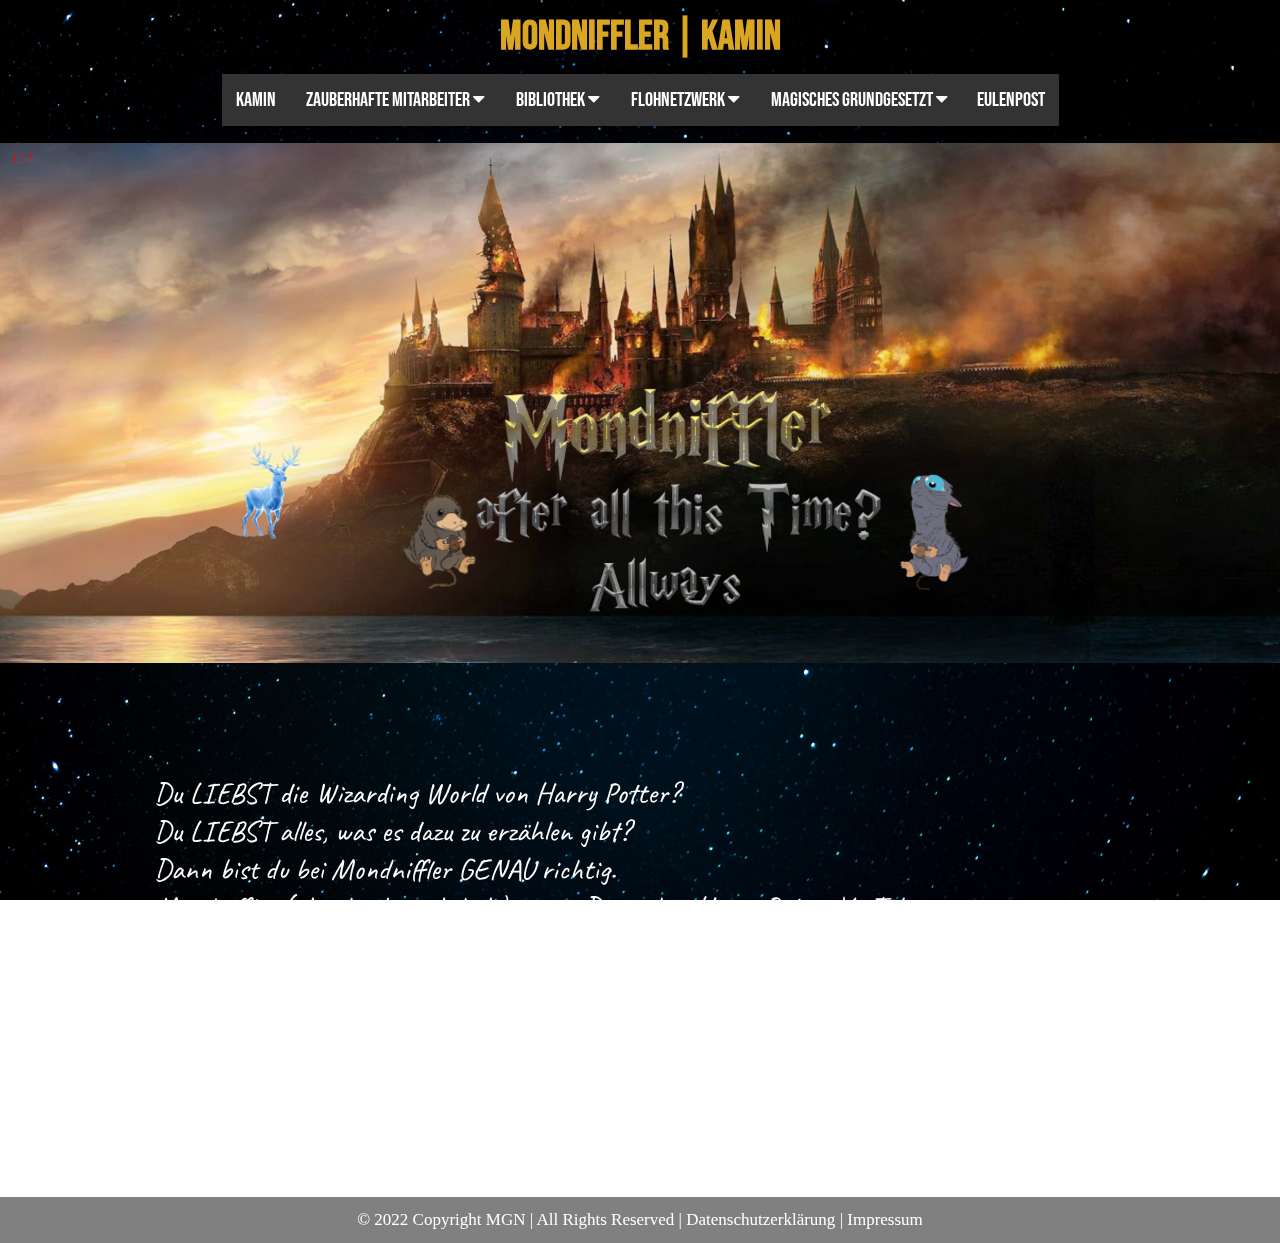
<file: index.html>
<!DOCTYPE html>
<html>

    <head>

        <!--WEBSITE UNDER CONSTRUCTION-->
        <meta http-equiv="Cache-Control" content="no-cache, no-store, must-revalidate">
        <meta http-equiv="Pragma" content="no-cache">
        <meta http-equiv="Expires" content="0">
        <!--WEBSITE UNDER CONSTRUCTION-->

        <!-- Start cookieyes banner -->
        <script id="cookieyes" type="text/javascript" src="https://cdn-cookieyes.com/client_data/61b240411c8bbe9595f2b700/script.js"></script>
        <!-- End cookieyes banner -->

        <title>Mondniffler | Kamin</title>
        <meta http-equiv="Content-Type" content="text/html;charset=UTF-8">
        <meta http-equiv="X-UA-Compatible" content="IE=edge, chrome=1">
        <meta name="viewport" content="width=device-width,initial-scale=1">
        <meta charset="UTF-8">

        <!--Metadata about this Website-->
        <meta name="description" content="Herzlich willkommen auf der Kanalwebsite von Mondniffler, ihr mögt die Wizarding World auch so sehr wie ich dann seit ihr hier genau richtig. Hier bekommt ihr täglich neue Videos zur WW"/>
        <meta name="keywords" content="Rausgehauen, Mondniffler, WBDA, WE BUILD DIAGON ALLEY, Harry Potter, Winkelgasse, Youtuber, Rausi, Luki, Lukas, Lukas Kutscher, SLytherin, Griffindor, Hufflepuff, Ravenclaw, Minecraft, Minecraftserver, Minecraftservernetzwerk, Harry Potter Community, HL, Hogwarts Legacy" />
        <meta name="author" content="Mike Mayer, Lukas Kutscher">
        <meta name="Fandom" content="Harry Potter">
        <meta name="Game" content="Minecraft, Hogwarts Legacy"> 
        <meta name="Language" content="German, Deutsch">
        <meta name="Region" content="Germany, Deutschland">
        <meta name="Creator" content="Mike Mayer">
        <!--Metadata about this Website-->

        <!--external data-->
        <link rel="stylesheet" href="./data/css/style.css">
        <link rel="stylesheet" href="./data/font/all-fonts.css">
        <link rel="stylesheet" type="text/css" href="./data/css/slideshow.css">
        <link rel="stylesheet" type="text/css" href="./data/css/nav.css">
        <!--external data-->

        <!-- Load font awesome icons -->
        <link rel="stylesheet" href="https://cdnjs.cloudflare.com/ajax/libs/font-awesome/4.7.0/css/font-awesome.min.css">

        <!--Site Icon-->
        <link rel="shortcut icon" href="./data/images/logo.png" type="image/x-icon">

    </head>

    <body>
        
        <video id="background-video" autoplay loop muted poster="./data/images/bg.jpg">

        </video>

        <div id="seite">
            <div id="inhalt">
                <header>

                    <div id="mn-headline-top">
                        <h1>Mondniffler | Kamin</h1>
                    </div>

                </header>

                <div id="navbar-pro">

                    <nav>

                        <!-- The navigation menu -->
                        <div class="navbar">
                            <a href="./index.html">Kamin</a>
                            <div class="subnav">
                                <button class="subnavbtn" onclick="location.href='./team'">Zauberhafte Mitarbeiter <i class="fa fa-caret-down"></i></button>
                                <div class="subnav-content">
                                    <a href="./team/index.html#Minister">Minister</a>
                                    <a href="./team/index.htmll#schullleite">Schullleiter</a>
                                    <a href="./team/index.html#ministeriumsangestellte">Ministeriumsangestellte</a>
                                    <a href="./team/index.html#lehrkräfte">Lehrkräfte</a>
                                    <a href="./team/index.html#quiditchkapitäne">Quiditchkapitäne</a>
                                    <a href="./team/index.html#inqisitonskommando">Inquisitionskommando</a>
                                </div>
                            </div>
                            <div class="subnav">
                                <button class="subnavbtn" onclick="location.href='./bibliothek'">Bibliothek <i class="fa fa-caret-down"></i></button>
                                <div class="subnav-content">
                                    <a href="#">Minecraft </i></a>
                                    <a href="#">Let's Plays </i></a>
                                    <a href="#">FanFiktions </i></a>
                                    <a href="#">Harry Potter Allgemein </i></a>
                                    <a href="#">Sonstiges </i></a>
                                </div>
                            </div>
                            <div class="subnav">
                                <button class="subnavbtn" onclick="location.href='./flohnetzwerk'">Flohnetzwerk <i class="fa fa-caret-down"></i></button>
                                <div class="subnav-content">    
                                    <a href="#">YouTube </a>
                                    <a href="#">Twitter </a>
                                    <a href="#">Instagramm </a>
                                    <a href="#">TeamSpeak </a>
                                    <a href="#">Discord </a>
                                    <a href="#">Tiktok </a>
                                </div>
                            </div>
                            <div class="subnav">
                                <button class="subnavbtn" onclick="location.href='./regeln'">Magisches Grundgesetzt <i class="fa fa-caret-down"></i></button>
                                <div class="subnav-content">
                                    <a href="#">DC Regeln</a>
                                    <a href="#">TS Regeln</a>
                                    <a href="#">MC Regeln</a>
                                    <a href="#">Livechat Regeln</a>
                                    <a href="#">Forum Regeln</a>
                                </div>
                            </div>
                            <a href="./eulenpost">Eulenpost</a>
                        </div>

                    </nav>

                </div>

                <div class="slider1">

                     <!-- Slideshow container -->
                    <div class="slideshow-container">

                        <div class="mySlides fade">
                            <div class="numbertext">1 / 7</div>
                            <img src="./data/images/slider1/slider2.png" style="width:100%">
                            <div class="text"></div>
                        </div>
                        <div class="mySlides fade">
                            <div class="numbertext">2 / 7</div>
                            <img src="./data/images/slider1/slider3.png" style="width:100%">
                            <div class="text"></div>
                        </div>
                        <div class="mySlides fade">
                            <div class="numbertext">3 / 7</div>
                            <img src="./data/images/slider1/slider1.png" style="width:100%">
                            <div class="text"></div>
                        </div>
                        <div class="mySlides fade">
                            <div class="numbertext">4 / 7</div>
                            <img src="./data/images/slider1/slider7.png" style="width:100%">
                            <div class="text"></div>
                        </div>
                        <div class="mySlides fade">
                            <div class="numbertext">5 / 7</div>
                            <img src="./data/images/slider1/slider4.png" style="width:100%">
                            <div class="text"></div>
                        </div>
                        <div class="mySlides fade">
                            <div class="numbertext">6 / 7</div>
                            <img src="./data/images/slider1/slider6.png" style="width:100%">
                            <div class="text"></div>
                        </div>
                    
                    </div>

                    <script>let slideIndex = 0;
                        showSlides();
                        
                        function showSlides() {
                          let i;
                          let slides = document.getElementsByClassName("mySlides");
                          for (i = 0; i < slides.length; i++) {
                            slides[i].style.display = "none";
                          }
                          slideIndex++;
                          if (slideIndex > slides.length) {slideIndex = 1}
                          slides[slideIndex-1].style.display = "block";
                          setTimeout(showSlides, 5000); // Change image every 2 seconds
                        } 
                    </script>

                </div>

                <main>
                    <div class="main-text-sample-rule">
                        <div class="main-text" style="text-align: center; ">

                            <p style="text-align: left;">
                                Du LIEBST die Wizarding World von Harry Potter?<br>
                                Du LIEBST alles, was es dazu zu erzählen gibt?<br>
                                Dann bist du bei Mondniffler GENAU richtig.<br> 
                                Mondniffler (also das bin ich halt) ist ein Deutscher Harry Potter YouTuber.<br>
                                Ich veröffentliche (fast) täglich Videos zu Harry und seiner wunderbaren magischen Welt.<br>
                                Von Kurzvideos (genannt „Shorts“), FanFiktions, Unterrichtsstunden bis hin zu Hogwarts Legacy.<br>
                                Alles Mögliche teile ich mit EUCH auf meinem YouTube Kanal!<br>
                                Falls du wissen möchtest, was ich genau für Videos mache, klicke auf die Bibliothek.<br>
                            </p>

    
                        </div>
                    </div>
                    

                </main>
            
                <div id="fussbereich">
                    <footer>© 2022 Copyright MGN | All Rights Reserved | <a href="https://privacy.mondniffler.de" target="_blank">Datenschutzerklärung</a> | <a href="https://impressum.mondniffler.de" target="_blank">Impressum</a></footer>
                </div>
            </div>
        </div>

    </body>

</html>
</file>
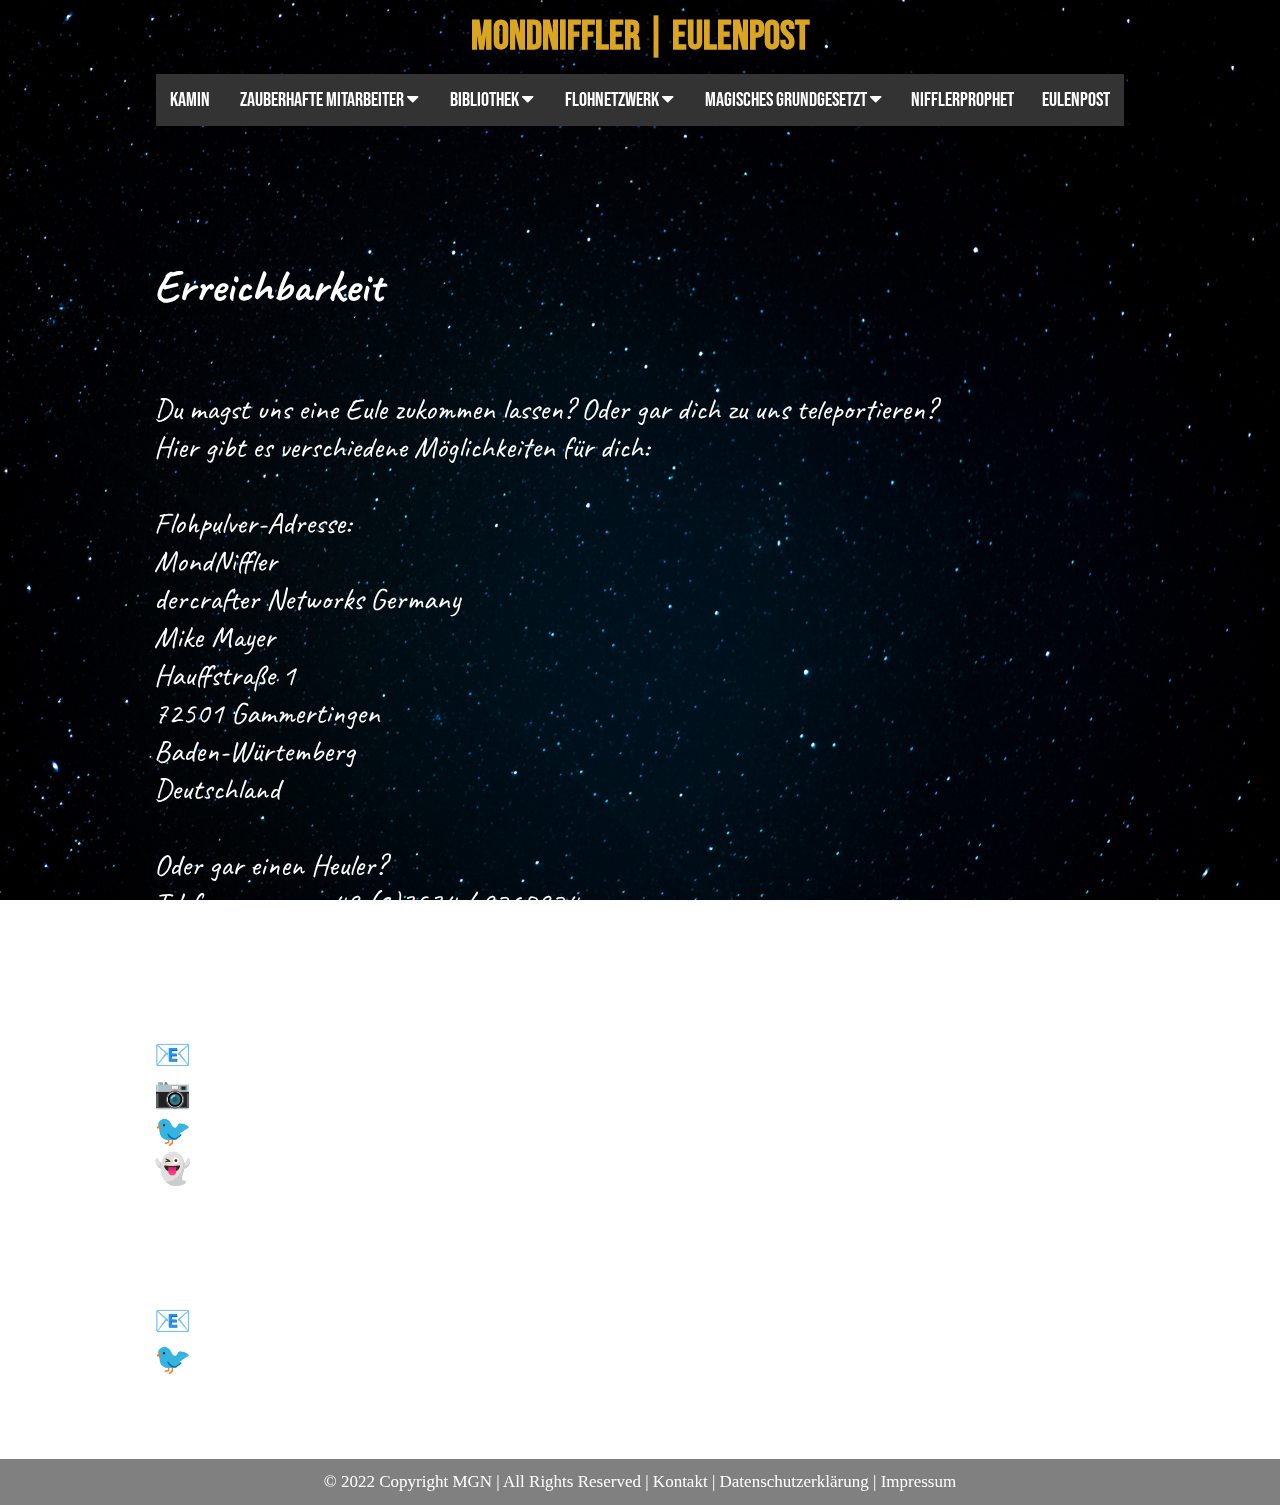
<file: eulenpost/index.html>
<!DOCTYPE html>
<html>

    <head>

        <!--WEBSITE UNDER CONSTRUCTION-->
        <meta http-equiv="Cache-Control" content="no-cache, no-store, must-revalidate">
        <meta http-equiv="Pragma" content="no-cache">
        <meta http-equiv="Expires" content="0">
        <!--WEBSITE UNDER CONSTRUCTION-->

        <!-- Start cookieyes banner -->
        <script id="cookieyes" type="text/javascript" src="https://cdn-cookieyes.com/client_data/61b240411c8bbe9595f2b700/script.js"></script>
        <!-- End cookieyes banner -->

        <title>Mondniffler | Eulenpost</title>
        <meta http-equiv="Content-Type" content="text/html;charset=UTF-8">
        <meta http-equiv="X-UA-Compatible" content="IE=edge, chrome=1">
        <meta name="viewport" content="width=device-width,initial-scale=1">
        <meta charset="UTF-8">

        <!--Metadata about this Website-->
        <meta name="description" content="Herzlich willkommen auf der Kanalwebsite von Mondniffler, ihr mögt die Wizarding World auch so sehr wie ich dann seit ihr hier genau richtig. Hier bekommt ihr täglich neue Videos zur WW"/>
        <meta name="keywords" content="Rausgehauen, Mondniffler, WBDA, WE BUILD DIAGON ALLEY, Harry Potter, Winkelgasse, Youtuber, Rausi, Luki, Lukas, Lukas Kutscher, SLytherin, Griffindor, Hufflepuff, Ravenclaw, Minecraft, Minecraftserver, Minecraftservernetzwerk, Harry Potter Community, HL, Hogwarts Legacy" />
        <meta name="author" content="Mike Mayer, Lukas Kutscher">
        <meta name="Fandom" content="Harry Potter">
        <meta name="Game" content="Minecraft, Hogwarts Legacy"> 
        <meta name="Language" content="German, Deutsch">
        <meta name="Region" content="Germany, Deutschland">
        <meta name="Creator" content="Mike Mayer">
        <!--Metadata about this Website-->

        <!--external data-->
        <link rel="stylesheet" href="../data/css/style.css">
        <link rel="stylesheet" href="../data/font/all-fonts.css">
        <link rel="stylesheet" type="text/css" href="../data/css/slideshow.css">
        <link rel="stylesheet" type="text/css" href="../data/css/nav.css">
        <!--external data-->

        <!--Site Icon-->
        <link rel="shortcut icon" href="../data/images/logo.png" type="image/x-icon">
		<!--<link rel="shortcut icon" href="./imgages/logo.png" type="image/x-icon">
        <link rel="icon" href="./imgages/icon.ico" />
        <link rel="mask-icon" href="./imgages/icon.svg" />
        <link rel="icon" sizes="16x16" href="./imgages/icon-16x16.png" />
        <link rel="icon" sizes="32x32" href="./imgages/icon-32x32.png" />
        <link rel="icon" sizes="192x192" href="./imgages/icon-192x192.png" />
        <link rel="apple-touch-icon" sizes="72x72" href="./imgages/icon-70x70.png" />
        <link rel="apple-touch-icon" sizes="144x144" href="./imgages/icon-144x144.png" />
        <link rel="apple-touch-icon" sizes="152x152" href="./imgages/icon-150x150.png" />
        <link rel="apple-touch-icon-precomposed" sizes="72x72" href="./imgages/icon-70x70.png" />
        <link rel="apple-touch-icon-precomposed" sizes="144x144" href="./imgages/icon-144x144.png" />
        <link rel="apple-touch-icon-precomposed" sizes="152x152" href="./imgages/icon-150x150.png" />-->

    </head>

    <body>
        
        <video id="background-video" autoplay loop muted poster="../data/images/bg.jpg"> <!--Background VIdeo-->

            <!--
            <source src="./data/video/galaxy/bg.mp4" type="video/mp4">
            <source src="./data/video/galaxy/bg.3gp" type="video/3gp">
            <source src="./data/video/galaxy/bg.avi" type="video/avi">
            <source src="./data/video/galaxy/bg.flv" type="video/flv">
            <source src="./data/video/galaxy/bg.mkv" type="video/mkv">
            <source src="./data/video/galaxy/bg.mov" type="video/mov">
            <source src="./data/video/galaxy/bg.mpg" type="video/mpg">
            <source src="./data/video/galaxy/bg.webm" type="video/webm">
            <source src="./data/video/galaxy/bg.wmv" type="video/wmv">
            <source src="./data/video/galaxy/bg.3g2" type="video/3g2">
            <source src="./data/video/galaxy/bg.asf" type="video/asf">
            <source src="./data/video/galaxy/bg.f4v" type="video/f4v">
            <source src="./data/video/galaxy/bg.m2ts" type="video/m2ts">
            <source src="./data/video/galaxy/bg.m2v" type="video/m2v">
            <source src="./data/video/galaxy/bg.mts" type="video/mts">
            <source src="./data/video/galaxy/bg.mxf" type="video/mxf">
            <source src="./data/video/galaxy/bg.rm" type="video/rm">
            <source src="./data/video/galaxy/bg.rmvb" type="video/rmvb">
            <source src="./data/video/galaxy/bg.wtv" type="video/wtv">
            Background VIdeo - src-->

        </video>

        <div id="seite">
            <div id="inhalt">
                <header>

                    <div id="mn-headline-top">
                        <h1>Mondniffler | Eulenpost</h1>
                    </div>

                </header>

                <div id="navbar-pro">
                    <nav>
                        <!-- Load font awesome icons -->
                        <link rel="stylesheet" href="https://cdnjs.cloudflare.com/ajax/libs/font-awesome/4.7.0/css/font-awesome.min.css">

                        <!-- The navigation menu -->
                        <div class="navbar">
                            <a href="./index.html">Kamin</a>
                            <div class="subnav">
                                <button class="subnavbtn" onclick="location.href='team.html'">Zauberhafte Mitarbeiter <i class="fa fa-caret-down"></i></button>
                                <div class="subnav-content">
                                    <a href="team.html#Minister">Minister</a>
                                    <a href="team.html#schullleite">Schullleiter</a>
                                    <a href="team.html#ministeriumsangestellte">Ministeriumsangestellte</a>
                                    <a href="team.html#lehrkräfte">Lehrkräfte</a>
                                    <a href="team.html#quiditchkapitäne">Quiditchkapitäne</a>
                                    <a href="team.html#inqisitonskommando">Inquisitionskommando</a>
                                </div>
                            </div>
                            <div class="subnav">
                                <button class="subnavbtn" onclick="location.href='<!--SAMPLE-URL-->'">Bibliothek <i class="fa fa-caret-down"></i></button>
                                <div class="subnav-content">
                                    <a href="#">Minecraft <i class="fa fa-caret-down"></i></a>
                                    <a href="#">Let's Plays <i class="fa fa-caret-down"></i></a>
                                    <a href="#">FanFiktions <i class="fa fa-caret-down"></i></a>
                                    <a href="#">Harry Potter Allgemein <i class="fa fa-caret-down"></i></a>
                                    <a href="#">Sonstiges <i class="fa fa-caret-down"></i></a>
                                </div>
                            </div>
                            <div class="subnav">
                                <button class="subnavbtn" onclick="location.href='<!--SAMPLE-URL-->'">Flohnetzwerk <i class="fa fa-caret-down"></i></button>
                                <div class="subnav-content">
                                    <a href="#">YouTube <i class="fa fa-caret-down"></i></a>
                                    <a href="#">Twitter <i class="fa fa-caret-down"></i></a>
                                    <a href="#">Instagramm <i class="fa fa-caret-down"></i></a>
                                    <a href="#">TeamSpeak <i class="fa fa-caret-down"></i></a>
                                    <a href="#">Discord <i class="fa fa-caret-down"></i></a>
                                    <a href="#">Tiktok <i class="fa fa-caret-down"></i></a>
                                </div>
                            </div>
                            <div class="subnav">
                                <button class="subnavbtn" onclick="location.href='<!--SAMPLE-URL-->'">Magisches Grundgesetzt <i class="fa fa-caret-down"></i></button>
                                <div class="subnav-content">
                                    <a href="#">DC Regeln</a>
                                    <a href="#">TS Regeln</a>
                                    <a href="#">MC Regeln</a>
                                    <a href="#">Livechat Regeln</a>
                                    <a href="#">Forum Regeln</a>
                                </div>
                            </div>
                            <a href="./nifflerprophet.html">Nifflerprophet</a>
                            <a href="./eulenpost.html">Eulenpost</a>
                        </div> 
                    </nav>
                </div>

                <!--<script>// When the user scrolls the page, execute myFunction
                    window.onscroll = function() {myFunction()};
                    
                    // Get the navbar
                    var navbar = document.getElementById("navbar-pro");
                    
                    // Get the offset position of the navbar
                    var sticky = navbar.offsetTop;
                    
                    // Add the sticky class to the navbar when you reach its scroll position. Remove "sticky" when you leave the scroll position
                    function myFunction() {
                    if (window.pageYOffset >= sticky) {
                        navbar.classList.add("sticky")
                    } else {
                        navbar.classList.remove("sticky");
                    }
                    } 
                </script>-->

                <main>

                    <div class="main-text" style="text-align: left;">

                        <p style="text-align: left; float: left;">
                            <h2>Erreichbarkeit</h2>
                            <p style="text-align: left;">
                                <br>
                                Du magst uns eine Eule zukommen lassen? Oder gar dich zu uns teleportieren?
                                <br>
                                Hier gibt es verschiedene Möglichkeiten für dich:
                                <br>
                                <br>
                                Flohpulver-Adresse:
                                <br>
                                MondNiffler
                                <br>
                                dercrafter Networks Germany
                                <br>
                                Mike Mayer
                                <br>
                                Hauffstraße 1
                                <br>
                                72501 Gammertingen
                                <br>
                                Baden-Würtemberg
                                <br>
                                Deutschland
                                <br>
                                <br>
                                Oder gar einen Heuler?
                                <br>
                                Telefonnummer: +49 (0)7574 / 9368934
                                <br>
                                <br>
                                <br>
                                Strom und Internet gibts nicht in der Magischen Welt? Tja bei uns schon :)
                                <br>
                                📧E-Mail:: support@mail.mondniffler.de
                                <br>
                                📷Instagram: @MondNiffler
                                <br>
                                🐦Twitter: @MondNiffler_YT
                                <br>
                                👻Snapechat: @lukaskbm
                                <br>
                                <br>
                                Bei Fragen rund um die Website (Bugs, Verbesserungsvorschläge,...) melde dich bitte bei Mike, welcher diese Website gezaubert hat.
                                <br>
                                📧E-Mail: mike@der-crafter.de
                                <br>
                                🐦Twitter: @dercrafter168
                                <br>
                            </p>
                            
                        </p>
                        

                    </div>
                    <br>

                </main>
            
                <div id="fussbereich">
                    <footer>© 2022 Copyright MGN | All Rights Reserved | <a href="https://contact.mgn.partner.dercrafter.de" target="_blank">Kontakt</a> | <a href="https://privacy.mondniffler.de" target="_blank">Datenschutzerklärung</a> | <a href="https://impressum.mondniffler.de" target="_blank">Impressum</a></footer>
                </div>
            </div>
        </div>

    </body>

</html>
</file>
<file: data/css/style.css>
body {
    margin: 0px;
    padding: 0px;
    border: 0px;
    overflow-x: hidden;
}
#mn-headline-top{
    display: block;
    text-align: center;
    margin-top: 1%;
    margin-bottom: 1%;
    font-size: 20px;
    font-family: Bebas Neue;
}
.seit {
    margin: 0px;
    padding: 0px;
    border: 0px;
}
.inhalt {
    margin: 0px;
    padding: 0px;
    border: 0px;
}
#mn-headline-top h1{
    display: inline-block;
    margin: 0px;
    color: goldenrod;
    font-size: 40px;
}
#mn-headline-top h1:hover{
    text-align: center;
    color: red;
    margin: 0px;
}
#background-video {
    margin: 0px;
    padding: 0px;
    border: 0px;
    /*width: 100vw;
    height: 100vh;*/
    width: 100%;
    height: 100%;
    object-fit: cover;
    position: fixed;
    overflow: hidden;
    left: 0;
    right: 0;
    top: 0;
    bottom: 0;
    z-index: -1;
}
#fussbereich {
    position: absolute;
    color: white;
    bottom: 0;
    display: block;
    width: 100%;
    height: 2em;
    margin: 0px;
}
footer {
    /*position:absolute;*/
    text-align: center;
    font-size: 17px;
    padding-top: 1%;
    padding-bottom: 1%;
    overflow: hidden;
    color: white;
    /*bottom: 0;*/
    display: block;
    width: 100%;
    background-color: gray;
    text-decoration: none;
    margin: 0px;
}
footer a {
    text-decoration: none;
    color: white;
}
#fussbereich {
    text-decoration: none;
    color: white;
}
a,
a:hover,
a:focus {
    /*text-decoration: none;*/
    color: white;
}
img,
img:hover,
img:focus {
    text-decoration: none;
    color: black;
    border: 10px;
    border-color: #000
}
:hover,
:focus {
    /*text-decoration: none;*/
    border: 10px;
    border-color: #000
}
:hover img,
:focus img{
    text-decoration: none;
    color: black;
    border: 10px;
    border-color: #000
}
#seite {
    position: relative;
    min-height: 99%;
    width: 100%;
}

#inhalt {
    padding-bottom: 2em;
}
.main-text {
    text-align: center;
    margin-left: 10%;
    margin-right: 10%;
    margin-top: 4%;
    margin-bottom: 2%;
    padding: 2%;
    color: rgb(255, 255, 255);
    display: inline-block;
    background-color: rgba(255, 255, 255, 0);
    text-decoration: none;
    font-family: 'Caveat', cursive;
    font-size: 30px;
    /*margin: 4%;*/
    border-color: white;
}
.main-text-sample-rule {
    text-align: center;
    display: block;
}
.main-text-2 {
    text-align: center;
    margin-left: 10%;
    margin-right: 10%;
    margin-top: 4%;
    margin-bottom: 2%;
    padding: 2%;
    color: white;
    background: linear-gradient(to right, #000000, #000000 ) no-repeat;
    text-decoration: none;
    font-family: 'Patrick Hand', cursive;
    /*margin: 4%;*/
    border-radius: 15px;
}
</file>
<file: data/font/all-fonts.css>
/* bebas-neue-regular - latin-ext_latin */
@font-face {
    font-display: swap; /* Check https://developer.mozilla.org/en-US/docs/Web/CSS/@font-face/font-display for other options. */
    font-family: 'Bebas Neue';
    font-style: normal;
    font-weight: 400;
    src: url('./bebas-neue-v9/bebas-neue-v9-latin-ext_latin-regular.eot'); /* IE9 Compat Modes */
    src: url('./bebas-neue-v9/bebas-neue-v9-latin-ext_latin-regular.eot?#iefix') format('embedded-opentype'), /* IE6-IE8 */
         url('./bebas-neue-v9/bebas-neue-v9-latin-ext_latin-regular.woff2') format('woff2'), /* Super Modern Browsers */
         url('./bebas-neue-v9/bebas-neue-v9-latin-ext_latin-regular.woff') format('woff'), /* Modern Browsers */
         url('./bebas-neue-v9/bebas-neue-v9-latin-ext_latin-regular.ttf') format('truetype'), /* Safari, Android, iOS */
         url('./bebas-neue-v9/bebas-neue-v9-latin-ext_latin-regular.svg#BebasNeue') format('svg'); /* Legacy iOS */
}
/* caveat-regular - cyrillic_cyrillic-ext_latin_latin-ext */
@font-face {
    font-display: swap; /* Check https://developer.mozilla.org/en-US/docs/Web/CSS/@font-face/font-display for other options. */
    font-family: 'Caveat';
    font-style: normal;
    font-weight: 400;
    src: url('./caveat/caveat-v17-cyrillic_cyrillic-ext_latin_latin-ext-regular.eot'); /* IE9 Compat Modes */
    src: url('./caveat/caveat-v17-cyrillic_cyrillic-ext_latin_latin-ext-regular.eot?#iefix') format('embedded-opentype'), /* IE6-IE8 */
         url('./caveat/caveat-v17-cyrillic_cyrillic-ext_latin_latin-ext-regular.woff2') format('woff2'), /* Super Modern Browsers */
         url('./caveat/caveat-v17-cyrillic_cyrillic-ext_latin_latin-ext-regular.woff') format('woff'), /* Modern Browsers */
         url('./caveat/caveat-v17-cyrillic_cyrillic-ext_latin_latin-ext-regular.ttf') format('truetype'), /* Safari, Android, iOS */
         url('./caveat/caveat-v17-cyrillic_cyrillic-ext_latin_latin-ext-regular.svg#Caveat') format('svg'); /* Legacy iOS */
  }
  
  /* caveat-500 - cyrillic_cyrillic-ext_latin_latin-ext */
  @font-face {
    font-display: swap; /* Check https://developer.mozilla.org/en-US/docs/Web/CSS/@font-face/font-display for other options. */
    font-family: 'Caveat';
    font-style: normal;
    font-weight: 500;
    src: url('./caveat/caveat-v17-cyrillic_cyrillic-ext_latin_latin-ext-500.eot'); /* IE9 Compat Modes */
    src: url('./caveat/caveat-v17-cyrillic_cyrillic-ext_latin_latin-ext-500.eot?#iefix') format('embedded-opentype'), /* IE6-IE8 */
         url('./caveat/caveat-v17-cyrillic_cyrillic-ext_latin_latin-ext-500.woff2') format('woff2'), /* Super Modern Browsers */
         url('./caveat/caveat-v17-cyrillic_cyrillic-ext_latin_latin-ext-500.woff') format('woff'), /* Modern Browsers */
         url('./caveat/caveat-v17-cyrillic_cyrillic-ext_latin_latin-ext-500.ttf') format('truetype'), /* Safari, Android, iOS */
         url('./caveat/caveat-v17-cyrillic_cyrillic-ext_latin_latin-ext-500.svg#Caveat') format('svg'); /* Legacy iOS */
  }
  
  /* caveat-600 - cyrillic_cyrillic-ext_latin_latin-ext */
  @font-face {
    font-display: swap; /* Check https://developer.mozilla.org/en-US/docs/Web/CSS/@font-face/font-display for other options. */
    font-family: 'Caveat';
    font-style: normal;
    font-weight: 600;
    src: url('./caveat/caveat-v17-cyrillic_cyrillic-ext_latin_latin-ext-600.eot'); /* IE9 Compat Modes */
    src: url('./caveat/caveat-v17-cyrillic_cyrillic-ext_latin_latin-ext-600.eot?#iefix') format('embedded-opentype'), /* IE6-IE8 */
         url('./caveat/caveat-v17-cyrillic_cyrillic-ext_latin_latin-ext-600.woff2') format('woff2'), /* Super Modern Browsers */
         url('./caveat/caveat-v17-cyrillic_cyrillic-ext_latin_latin-ext-600.woff') format('woff'), /* Modern Browsers */
         url('./caveat/caveat-v17-cyrillic_cyrillic-ext_latin_latin-ext-600.ttf') format('truetype'), /* Safari, Android, iOS */
         url('./caveat/caveat-v17-cyrillic_cyrillic-ext_latin_latin-ext-600.svg#Caveat') format('svg'); /* Legacy iOS */
  }
  
  /* caveat-700 - cyrillic_cyrillic-ext_latin_latin-ext */
  @font-face {
    font-display: swap; /* Check https://developer.mozilla.org/en-US/docs/Web/CSS/@font-face/font-display for other options. */
    font-family: 'Caveat';
    font-style: normal;
    font-weight: 700;
    src: url('./caveat/caveat-v17-cyrillic_cyrillic-ext_latin_latin-ext-700.eot'); /* IE9 Compat Modes */
    src: url('./caveat/caveat-v17-cyrillic_cyrillic-ext_latin_latin-ext-700.eot?#iefix') format('embedded-opentype'), /* IE6-IE8 */
         url('./caveat/caveat-v17-cyrillic_cyrillic-ext_latin_latin-ext-700.woff2') format('woff2'), /* Super Modern Browsers */
         url('./caveat/caveat-v17-cyrillic_cyrillic-ext_latin_latin-ext-700.woff') format('woff'), /* Modern Browsers */
         url('./caveat/caveat-v17-cyrillic_cyrillic-ext_latin_latin-ext-700.ttf') format('truetype'), /* Safari, Android, iOS */
         url('./caveat/caveat-v17-cyrillic_cyrillic-ext_latin_latin-ext-700.svg#Caveat') format('svg'); /* Legacy iOS */
  }
/* shantell-sans-300 - cyrillic_cyrillic-ext_latin_latin-ext_vietnamese */
@font-face {
     font-display: swap; /* Check https://developer.mozilla.org/en-US/docs/Web/CSS/@font-face/font-display for other options. */
     font-family: 'Shantell Sans';
     font-style: normal;
     font-weight: 300;
     src: url('./shantell-sans/shantell-sans-v4-cyrillic_cyrillic-ext_latin_latin-ext_vietnamese-300.eot'); /* IE9 Compat Modes */
     src: url('./shantell-sans/shantell-sans-v4-cyrillic_cyrillic-ext_latin_latin-ext_vietnamese-300.eot?#iefix') format('embedded-opentype'), /* IE6-IE8 */
          url('./shantell-sans/shantell-sans-v4-cyrillic_cyrillic-ext_latin_latin-ext_vietnamese-300.woff2') format('woff2'), /* Super Modern Browsers */
          url('./shantell-sans/shantell-sans-v4-cyrillic_cyrillic-ext_latin_latin-ext_vietnamese-300.woff') format('woff'), /* Modern Browsers */
          url('./shantell-sans/shantell-sans-v4-cyrillic_cyrillic-ext_latin_latin-ext_vietnamese-300.ttf') format('truetype'), /* Safari, Android, iOS */
          url('./shantell-sans/shantell-sans-v4-cyrillic_cyrillic-ext_latin_latin-ext_vietnamese-300.svg#ShantellSans') format('svg'); /* Legacy iOS */
   }
   
   /* shantell-sans-300italic - cyrillic_cyrillic-ext_latin_latin-ext_vietnamese */
   @font-face {
     font-display: swap; /* Check https://developer.mozilla.org/en-US/docs/Web/CSS/@font-face/font-display for other options. */
     font-family: 'Shantell Sans';
     font-style: italic;
     font-weight: 300;
     src: url('./shantell-sans/shantell-sans-v4-cyrillic_cyrillic-ext_latin_latin-ext_vietnamese-300italic.eot'); /* IE9 Compat Modes */
     src: url('./shantell-sans/shantell-sans-v4-cyrillic_cyrillic-ext_latin_latin-ext_vietnamese-300italic.eot?#iefix') format('embedded-opentype'), /* IE6-IE8 */
          url('./shantell-sans/shantell-sans-v4-cyrillic_cyrillic-ext_latin_latin-ext_vietnamese-300italic.woff2') format('woff2'), /* Super Modern Browsers */
          url('./shantell-sans/shantell-sans-v4-cyrillic_cyrillic-ext_latin_latin-ext_vietnamese-300italic.woff') format('woff'), /* Modern Browsers */
          url('./shantell-sans/shantell-sans-v4-cyrillic_cyrillic-ext_latin_latin-ext_vietnamese-300italic.ttf') format('truetype'), /* Safari, Android, iOS */
          url('./shantell-sans/shantell-sans-v4-cyrillic_cyrillic-ext_latin_latin-ext_vietnamese-300italic.svg#ShantellSans') format('svg'); /* Legacy iOS */
   }
   
   /* shantell-sans-regular - cyrillic_cyrillic-ext_latin_latin-ext_vietnamese */
   @font-face {
     font-display: swap; /* Check https://developer.mozilla.org/en-US/docs/Web/CSS/@font-face/font-display for other options. */
     font-family: 'Shantell Sans';
     font-style: normal;
     font-weight: 400;
     src: url('./shantell-sans/shantell-sans-v4-cyrillic_cyrillic-ext_latin_latin-ext_vietnamese-regular.eot'); /* IE9 Compat Modes */
     src: url('./shantell-sans/shantell-sans-v4-cyrillic_cyrillic-ext_latin_latin-ext_vietnamese-regular.eot?#iefix') format('embedded-opentype'), /* IE6-IE8 */
          url('./shantell-sans/shantell-sans-v4-cyrillic_cyrillic-ext_latin_latin-ext_vietnamese-regular.woff2') format('woff2'), /* Super Modern Browsers */
          url('./shantell-sans/shantell-sans-v4-cyrillic_cyrillic-ext_latin_latin-ext_vietnamese-regular.woff') format('woff'), /* Modern Browsers */
          url('./shantell-sans/shantell-sans-v4-cyrillic_cyrillic-ext_latin_latin-ext_vietnamese-regular.ttf') format('truetype'), /* Safari, Android, iOS */
          url('./shantell-sans/shantell-sans-v4-cyrillic_cyrillic-ext_latin_latin-ext_vietnamese-regular.svg#ShantellSans') format('svg'); /* Legacy iOS */
   }
   
   /* shantell-sans-italic - cyrillic_cyrillic-ext_latin_latin-ext_vietnamese */
   @font-face {
     font-display: swap; /* Check https://developer.mozilla.org/en-US/docs/Web/CSS/@font-face/font-display for other options. */
     font-family: 'Shantell Sans';
     font-style: italic;
     font-weight: 400;
     src: url('./shantell-sans/shantell-sans-v4-cyrillic_cyrillic-ext_latin_latin-ext_vietnamese-italic.eot'); /* IE9 Compat Modes */
     src: url('./shantell-sans/shantell-sans-v4-cyrillic_cyrillic-ext_latin_latin-ext_vietnamese-italic.eot?#iefix') format('embedded-opentype'), /* IE6-IE8 */
          url('./shantell-sans/shantell-sans-v4-cyrillic_cyrillic-ext_latin_latin-ext_vietnamese-italic.woff2') format('woff2'), /* Super Modern Browsers */
          url('./shantell-sans/shantell-sans-v4-cyrillic_cyrillic-ext_latin_latin-ext_vietnamese-italic.woff') format('woff'), /* Modern Browsers */
          url('./shantell-sans/shantell-sans-v4-cyrillic_cyrillic-ext_latin_latin-ext_vietnamese-italic.ttf') format('truetype'), /* Safari, Android, iOS */
          url('./shantell-sans/shantell-sans-v4-cyrillic_cyrillic-ext_latin_latin-ext_vietnamese-italic.svg#ShantellSans') format('svg'); /* Legacy iOS */
   }
   
   /* shantell-sans-500 - cyrillic_cyrillic-ext_latin_latin-ext_vietnamese */
   @font-face {
     font-display: swap; /* Check https://developer.mozilla.org/en-US/docs/Web/CSS/@font-face/font-display for other options. */
     font-family: 'Shantell Sans';
     font-style: normal;
     font-weight: 500;
     src: url('./shantell-sans/shantell-sans-v4-cyrillic_cyrillic-ext_latin_latin-ext_vietnamese-500.eot'); /* IE9 Compat Modes */
     src: url('./shantell-sans/shantell-sans-v4-cyrillic_cyrillic-ext_latin_latin-ext_vietnamese-500.eot?#iefix') format('embedded-opentype'), /* IE6-IE8 */
          url('./shantell-sans/shantell-sans-v4-cyrillic_cyrillic-ext_latin_latin-ext_vietnamese-500.woff2') format('woff2'), /* Super Modern Browsers */
          url('./shantell-sans/shantell-sans-v4-cyrillic_cyrillic-ext_latin_latin-ext_vietnamese-500.woff') format('woff'), /* Modern Browsers */
          url('./shantell-sans/shantell-sans-v4-cyrillic_cyrillic-ext_latin_latin-ext_vietnamese-500.ttf') format('truetype'), /* Safari, Android, iOS */
          url('./shantell-sans/shantell-sans-v4-cyrillic_cyrillic-ext_latin_latin-ext_vietnamese-500.svg#ShantellSans') format('svg'); /* Legacy iOS */
   }
   
   /* shantell-sans-500italic - cyrillic_cyrillic-ext_latin_latin-ext_vietnamese */
   @font-face {
     font-display: swap; /* Check https://developer.mozilla.org/en-US/docs/Web/CSS/@font-face/font-display for other options. */
     font-family: 'Shantell Sans';
     font-style: italic;
     font-weight: 500;
     src: url('./shantell-sans/shantell-sans-v4-cyrillic_cyrillic-ext_latin_latin-ext_vietnamese-500italic.eot'); /* IE9 Compat Modes */
     src: url('./shantell-sans/shantell-sans-v4-cyrillic_cyrillic-ext_latin_latin-ext_vietnamese-500italic.eot?#iefix') format('embedded-opentype'), /* IE6-IE8 */
          url('./shantell-sans/shantell-sans-v4-cyrillic_cyrillic-ext_latin_latin-ext_vietnamese-500italic.woff2') format('woff2'), /* Super Modern Browsers */
          url('./shantell-sans/shantell-sans-v4-cyrillic_cyrillic-ext_latin_latin-ext_vietnamese-500italic.woff') format('woff'), /* Modern Browsers */
          url('./shantell-sans/shantell-sans-v4-cyrillic_cyrillic-ext_latin_latin-ext_vietnamese-500italic.ttf') format('truetype'), /* Safari, Android, iOS */
          url('./shantell-sans/shantell-sans-v4-cyrillic_cyrillic-ext_latin_latin-ext_vietnamese-500italic.svg#ShantellSans') format('svg'); /* Legacy iOS */
   }
   
   /* shantell-sans-600 - cyrillic_cyrillic-ext_latin_latin-ext_vietnamese */
   @font-face {
     font-display: swap; /* Check https://developer.mozilla.org/en-US/docs/Web/CSS/@font-face/font-display for other options. */
     font-family: 'Shantell Sans';
     font-style: normal;
     font-weight: 600;
     src: url('./shantell-sans/shantell-sans-v4-cyrillic_cyrillic-ext_latin_latin-ext_vietnamese-600.eot'); /* IE9 Compat Modes */
     src: url('./shantell-sans/shantell-sans-v4-cyrillic_cyrillic-ext_latin_latin-ext_vietnamese-600.eot?#iefix') format('embedded-opentype'), /* IE6-IE8 */
          url('./shantell-sans/shantell-sans-v4-cyrillic_cyrillic-ext_latin_latin-ext_vietnamese-600.woff2') format('woff2'), /* Super Modern Browsers */
          url('./shantell-sans/shantell-sans-v4-cyrillic_cyrillic-ext_latin_latin-ext_vietnamese-600.woff') format('woff'), /* Modern Browsers */
          url('./shantell-sans/shantell-sans-v4-cyrillic_cyrillic-ext_latin_latin-ext_vietnamese-600.ttf') format('truetype'), /* Safari, Android, iOS */
          url('./shantell-sans/shantell-sans-v4-cyrillic_cyrillic-ext_latin_latin-ext_vietnamese-600.svg#ShantellSans') format('svg'); /* Legacy iOS */
   }
   
   /* shantell-sans-600italic - cyrillic_cyrillic-ext_latin_latin-ext_vietnamese */
   @font-face {
     font-display: swap; /* Check https://developer.mozilla.org/en-US/docs/Web/CSS/@font-face/font-display for other options. */
     font-family: 'Shantell Sans';
     font-style: italic;
     font-weight: 600;
     src: url('./shantell-sans/shantell-sans-v4-cyrillic_cyrillic-ext_latin_latin-ext_vietnamese-600italic.eot'); /* IE9 Compat Modes */
     src: url('./shantell-sans/shantell-sans-v4-cyrillic_cyrillic-ext_latin_latin-ext_vietnamese-600italic.eot?#iefix') format('embedded-opentype'), /* IE6-IE8 */
          url('./shantell-sans/shantell-sans-v4-cyrillic_cyrillic-ext_latin_latin-ext_vietnamese-600italic.woff2') format('woff2'), /* Super Modern Browsers */
          url('./shantell-sans/shantell-sans-v4-cyrillic_cyrillic-ext_latin_latin-ext_vietnamese-600italic.woff') format('woff'), /* Modern Browsers */
          url('./shantell-sans/shantell-sans-v4-cyrillic_cyrillic-ext_latin_latin-ext_vietnamese-600italic.ttf') format('truetype'), /* Safari, Android, iOS */
          url('./shantell-sans/shantell-sans-v4-cyrillic_cyrillic-ext_latin_latin-ext_vietnamese-600italic.svg#ShantellSans') format('svg'); /* Legacy iOS */
   }
   
   /* shantell-sans-700 - cyrillic_cyrillic-ext_latin_latin-ext_vietnamese */
   @font-face {
     font-display: swap; /* Check https://developer.mozilla.org/en-US/docs/Web/CSS/@font-face/font-display for other options. */
     font-family: 'Shantell Sans';
     font-style: normal;
     font-weight: 700;
     src: url('./shantell-sans/shantell-sans-v4-cyrillic_cyrillic-ext_latin_latin-ext_vietnamese-700.eot'); /* IE9 Compat Modes */
     src: url('./shantell-sans/shantell-sans-v4-cyrillic_cyrillic-ext_latin_latin-ext_vietnamese-700.eot?#iefix') format('embedded-opentype'), /* IE6-IE8 */
          url('./shantell-sans/shantell-sans-v4-cyrillic_cyrillic-ext_latin_latin-ext_vietnamese-700.woff2') format('woff2'), /* Super Modern Browsers */
          url('./shantell-sans/shantell-sans-v4-cyrillic_cyrillic-ext_latin_latin-ext_vietnamese-700.woff') format('woff'), /* Modern Browsers */
          url('./shantell-sans/shantell-sans-v4-cyrillic_cyrillic-ext_latin_latin-ext_vietnamese-700.ttf') format('truetype'), /* Safari, Android, iOS */
          url('./shantell-sans/shantell-sans-v4-cyrillic_cyrillic-ext_latin_latin-ext_vietnamese-700.svg#ShantellSans') format('svg'); /* Legacy iOS */
   }
   
   /* shantell-sans-700italic - cyrillic_cyrillic-ext_latin_latin-ext_vietnamese */
   @font-face {
     font-display: swap; /* Check https://developer.mozilla.org/en-US/docs/Web/CSS/@font-face/font-display for other options. */
     font-family: 'Shantell Sans';
     font-style: italic;
     font-weight: 700;
     src: url('./shantell-sans/shantell-sans-v4-cyrillic_cyrillic-ext_latin_latin-ext_vietnamese-700italic.eot'); /* IE9 Compat Modes */
     src: url('./shantell-sans/shantell-sans-v4-cyrillic_cyrillic-ext_latin_latin-ext_vietnamese-700italic.eot?#iefix') format('embedded-opentype'), /* IE6-IE8 */
          url('./shantell-sans/shantell-sans-v4-cyrillic_cyrillic-ext_latin_latin-ext_vietnamese-700italic.woff2') format('woff2'), /* Super Modern Browsers */
          url('./shantell-sans/shantell-sans-v4-cyrillic_cyrillic-ext_latin_latin-ext_vietnamese-700italic.woff') format('woff'), /* Modern Browsers */
          url('./shantell-sans/shantell-sans-v4-cyrillic_cyrillic-ext_latin_latin-ext_vietnamese-700italic.ttf') format('truetype'), /* Safari, Android, iOS */
          url('./shantell-sans/shantell-sans-v4-cyrillic_cyrillic-ext_latin_latin-ext_vietnamese-700italic.svg#ShantellSans') format('svg'); /* Legacy iOS */
   }
   
   /* shantell-sans-800 - cyrillic_cyrillic-ext_latin_latin-ext_vietnamese */
   @font-face {
     font-display: swap; /* Check https://developer.mozilla.org/en-US/docs/Web/CSS/@font-face/font-display for other options. */
     font-family: 'Shantell Sans';
     font-style: normal;
     font-weight: 800;
     src: url('./shantell-sans/shantell-sans-v4-cyrillic_cyrillic-ext_latin_latin-ext_vietnamese-800.eot'); /* IE9 Compat Modes */
     src: url('./shantell-sans/shantell-sans-v4-cyrillic_cyrillic-ext_latin_latin-ext_vietnamese-800.eot?#iefix') format('embedded-opentype'), /* IE6-IE8 */
          url('./shantell-sans/shantell-sans-v4-cyrillic_cyrillic-ext_latin_latin-ext_vietnamese-800.woff2') format('woff2'), /* Super Modern Browsers */
          url('./shantell-sans/shantell-sans-v4-cyrillic_cyrillic-ext_latin_latin-ext_vietnamese-800.woff') format('woff'), /* Modern Browsers */
          url('./shantell-sans/shantell-sans-v4-cyrillic_cyrillic-ext_latin_latin-ext_vietnamese-800.ttf') format('truetype'), /* Safari, Android, iOS */
          url('./shantell-sans/shantell-sans-v4-cyrillic_cyrillic-ext_latin_latin-ext_vietnamese-800.svg#ShantellSans') format('svg'); /* Legacy iOS */
   }
   
   /* shantell-sans-800italic - cyrillic_cyrillic-ext_latin_latin-ext_vietnamese */
   @font-face {
     font-display: swap; /* Check https://developer.mozilla.org/en-US/docs/Web/CSS/@font-face/font-display for other options. */
     font-family: 'Shantell Sans';
     font-style: italic;
     font-weight: 800;
     src: url('./shantell-sans/shantell-sans-v4-cyrillic_cyrillic-ext_latin_latin-ext_vietnamese-800italic.eot'); /* IE9 Compat Modes */
     src: url('./shantell-sans/shantell-sans-v4-cyrillic_cyrillic-ext_latin_latin-ext_vietnamese-800italic.eot?#iefix') format('embedded-opentype'), /* IE6-IE8 */
          url('./shantell-sans/shantell-sans-v4-cyrillic_cyrillic-ext_latin_latin-ext_vietnamese-800italic.woff2') format('woff2'), /* Super Modern Browsers */
          url('./shantell-sans/shantell-sans-v4-cyrillic_cyrillic-ext_latin_latin-ext_vietnamese-800italic.woff') format('woff'), /* Modern Browsers */
          url('./shantell-sans/shantell-sans-v4-cyrillic_cyrillic-ext_latin_latin-ext_vietnamese-800italic.ttf') format('truetype'), /* Safari, Android, iOS */
          url('./shantell-sans/shantell-sans-v4-cyrillic_cyrillic-ext_latin_latin-ext_vietnamese-800italic.svg#ShantellSans') format('svg'); /* Legacy iOS */
   }
/* bitter-100 - cyrillic_cyrillic-ext_latin_latin-ext_vietnamese */
@font-face {
     font-display: swap; /* Check https://developer.mozilla.org/en-US/docs/Web/CSS/@font-face/font-display for other options. */
     font-family: 'Bitter';
     font-style: normal;
     font-weight: 100;
     src: url('./bitter/bitter-v32-cyrillic_cyrillic-ext_latin_latin-ext_vietnamese-100.eot'); /* IE9 Compat Modes */
     src: url('./bitter/bitter-v32-cyrillic_cyrillic-ext_latin_latin-ext_vietnamese-100.eot?#iefix') format('embedded-opentype'), /* IE6-IE8 */
          url('./bitter/bitter-v32-cyrillic_cyrillic-ext_latin_latin-ext_vietnamese-100.woff2') format('woff2'), /* Super Modern Browsers */
          url('./bitter/bitter-v32-cyrillic_cyrillic-ext_latin_latin-ext_vietnamese-100.woff') format('woff'), /* Modern Browsers */
          url('./bitter/bitter-v32-cyrillic_cyrillic-ext_latin_latin-ext_vietnamese-100.ttf') format('truetype'), /* Safari, Android, iOS */
          url('./bitter/bitter-v32-cyrillic_cyrillic-ext_latin_latin-ext_vietnamese-100.svg#Bitter') format('svg'); /* Legacy iOS */
   }
   
   /* bitter-100italic - cyrillic_cyrillic-ext_latin_latin-ext_vietnamese */
   @font-face {
     font-display: swap; /* Check https://developer.mozilla.org/en-US/docs/Web/CSS/@font-face/font-display for other options. */
     font-family: 'Bitter';
     font-style: italic;
     font-weight: 100;
     src: url('./bitter/bitter-v32-cyrillic_cyrillic-ext_latin_latin-ext_vietnamese-100italic.eot'); /* IE9 Compat Modes */
     src: url('./bitter/bitter-v32-cyrillic_cyrillic-ext_latin_latin-ext_vietnamese-100italic.eot?#iefix') format('embedded-opentype'), /* IE6-IE8 */
          url('./bitter/bitter-v32-cyrillic_cyrillic-ext_latin_latin-ext_vietnamese-100italic.woff2') format('woff2'), /* Super Modern Browsers */
          url('./bitter/bitter-v32-cyrillic_cyrillic-ext_latin_latin-ext_vietnamese-100italic.woff') format('woff'), /* Modern Browsers */
          url('./bitter/bitter-v32-cyrillic_cyrillic-ext_latin_latin-ext_vietnamese-100italic.ttf') format('truetype'), /* Safari, Android, iOS */
          url('./bitter/bitter-v32-cyrillic_cyrillic-ext_latin_latin-ext_vietnamese-100italic.svg#Bitter') format('svg'); /* Legacy iOS */
   }
   
   /* bitter-200 - cyrillic_cyrillic-ext_latin_latin-ext_vietnamese */
   @font-face {
     font-display: swap; /* Check https://developer.mozilla.org/en-US/docs/Web/CSS/@font-face/font-display for other options. */
     font-family: 'Bitter';
     font-style: normal;
     font-weight: 200;
     src: url('./bitter/bitter-v32-cyrillic_cyrillic-ext_latin_latin-ext_vietnamese-200.eot'); /* IE9 Compat Modes */
     src: url('./bitter/bitter-v32-cyrillic_cyrillic-ext_latin_latin-ext_vietnamese-200.eot?#iefix') format('embedded-opentype'), /* IE6-IE8 */
          url('./bitter/bitter-v32-cyrillic_cyrillic-ext_latin_latin-ext_vietnamese-200.woff2') format('woff2'), /* Super Modern Browsers */
          url('./bitter/bitter-v32-cyrillic_cyrillic-ext_latin_latin-ext_vietnamese-200.woff') format('woff'), /* Modern Browsers */
          url('./bitter/bitter-v32-cyrillic_cyrillic-ext_latin_latin-ext_vietnamese-200.ttf') format('truetype'), /* Safari, Android, iOS */
          url('./bitter/bitter-v32-cyrillic_cyrillic-ext_latin_latin-ext_vietnamese-200.svg#Bitter') format('svg'); /* Legacy iOS */
   }
   
   /* bitter-200italic - cyrillic_cyrillic-ext_latin_latin-ext_vietnamese */
   @font-face {
     font-display: swap; /* Check https://developer.mozilla.org/en-US/docs/Web/CSS/@font-face/font-display for other options. */
     font-family: 'Bitter';
     font-style: italic;
     font-weight: 200;
     src: url('./bitter/bitter-v32-cyrillic_cyrillic-ext_latin_latin-ext_vietnamese-200italic.eot'); /* IE9 Compat Modes */
     src: url('./bitter/bitter-v32-cyrillic_cyrillic-ext_latin_latin-ext_vietnamese-200italic.eot?#iefix') format('embedded-opentype'), /* IE6-IE8 */
          url('./bitter/bitter-v32-cyrillic_cyrillic-ext_latin_latin-ext_vietnamese-200italic.woff2') format('woff2'), /* Super Modern Browsers */
          url('./bitter/bitter-v32-cyrillic_cyrillic-ext_latin_latin-ext_vietnamese-200italic.woff') format('woff'), /* Modern Browsers */
          url('./bitter/bitter-v32-cyrillic_cyrillic-ext_latin_latin-ext_vietnamese-200italic.ttf') format('truetype'), /* Safari, Android, iOS */
          url('./bitter/bitter-v32-cyrillic_cyrillic-ext_latin_latin-ext_vietnamese-200italic.svg#Bitter') format('svg'); /* Legacy iOS */
   }
   
   /* bitter-300 - cyrillic_cyrillic-ext_latin_latin-ext_vietnamese */
   @font-face {
     font-display: swap; /* Check https://developer.mozilla.org/en-US/docs/Web/CSS/@font-face/font-display for other options. */
     font-family: 'Bitter';
     font-style: normal;
     font-weight: 300;
     src: url('./bitter/bitter-v32-cyrillic_cyrillic-ext_latin_latin-ext_vietnamese-300.eot'); /* IE9 Compat Modes */
     src: url('./bitter/bitter-v32-cyrillic_cyrillic-ext_latin_latin-ext_vietnamese-300.eot?#iefix') format('embedded-opentype'), /* IE6-IE8 */
          url('./bitter/bitter-v32-cyrillic_cyrillic-ext_latin_latin-ext_vietnamese-300.woff2') format('woff2'), /* Super Modern Browsers */
          url('./bitter/bitter-v32-cyrillic_cyrillic-ext_latin_latin-ext_vietnamese-300.woff') format('woff'), /* Modern Browsers */
          url('./bitter/bitter-v32-cyrillic_cyrillic-ext_latin_latin-ext_vietnamese-300.ttf') format('truetype'), /* Safari, Android, iOS */
          url('./bitter/bitter-v32-cyrillic_cyrillic-ext_latin_latin-ext_vietnamese-300.svg#Bitter') format('svg'); /* Legacy iOS */
   }
   
   /* bitter-300italic - cyrillic_cyrillic-ext_latin_latin-ext_vietnamese */
   @font-face {
     font-display: swap; /* Check https://developer.mozilla.org/en-US/docs/Web/CSS/@font-face/font-display for other options. */
     font-family: 'Bitter';
     font-style: italic;
     font-weight: 300;
     src: url('./bitter/bitter-v32-cyrillic_cyrillic-ext_latin_latin-ext_vietnamese-300italic.eot'); /* IE9 Compat Modes */
     src: url('./bitter/bitter-v32-cyrillic_cyrillic-ext_latin_latin-ext_vietnamese-300italic.eot?#iefix') format('embedded-opentype'), /* IE6-IE8 */
          url('./bitter/bitter-v32-cyrillic_cyrillic-ext_latin_latin-ext_vietnamese-300italic.woff2') format('woff2'), /* Super Modern Browsers */
          url('./bitter/bitter-v32-cyrillic_cyrillic-ext_latin_latin-ext_vietnamese-300italic.woff') format('woff'), /* Modern Browsers */
          url('./bitter/bitter-v32-cyrillic_cyrillic-ext_latin_latin-ext_vietnamese-300italic.ttf') format('truetype'), /* Safari, Android, iOS */
          url('./bitter/bitter-v32-cyrillic_cyrillic-ext_latin_latin-ext_vietnamese-300italic.svg#Bitter') format('svg'); /* Legacy iOS */
   }
   
   /* bitter-regular - cyrillic_cyrillic-ext_latin_latin-ext_vietnamese */
   @font-face {
     font-display: swap; /* Check https://developer.mozilla.org/en-US/docs/Web/CSS/@font-face/font-display for other options. */
     font-family: 'Bitter';
     font-style: normal;
     font-weight: 400;
     src: url('./bitter/bitter-v32-cyrillic_cyrillic-ext_latin_latin-ext_vietnamese-regular.eot'); /* IE9 Compat Modes */
     src: url('./bitter/bitter-v32-cyrillic_cyrillic-ext_latin_latin-ext_vietnamese-regular.eot?#iefix') format('embedded-opentype'), /* IE6-IE8 */
          url('./bitter/bitter-v32-cyrillic_cyrillic-ext_latin_latin-ext_vietnamese-regular.woff2') format('woff2'), /* Super Modern Browsers */
          url('./bitter/bitter-v32-cyrillic_cyrillic-ext_latin_latin-ext_vietnamese-regular.woff') format('woff'), /* Modern Browsers */
          url('./bitter/bitter-v32-cyrillic_cyrillic-ext_latin_latin-ext_vietnamese-regular.ttf') format('truetype'), /* Safari, Android, iOS */
          url('./bitter/bitter-v32-cyrillic_cyrillic-ext_latin_latin-ext_vietnamese-regular.svg#Bitter') format('svg'); /* Legacy iOS */
   }
   
   /* bitter-italic - cyrillic_cyrillic-ext_latin_latin-ext_vietnamese */
   @font-face {
     font-display: swap; /* Check https://developer.mozilla.org/en-US/docs/Web/CSS/@font-face/font-display for other options. */
     font-family: 'Bitter';
     font-style: italic;
     font-weight: 400;
     src: url('./bitter/bitter-v32-cyrillic_cyrillic-ext_latin_latin-ext_vietnamese-italic.eot'); /* IE9 Compat Modes */
     src: url('./bitter/bitter-v32-cyrillic_cyrillic-ext_latin_latin-ext_vietnamese-italic.eot?#iefix') format('embedded-opentype'), /* IE6-IE8 */
          url('./bitter/bitter-v32-cyrillic_cyrillic-ext_latin_latin-ext_vietnamese-italic.woff2') format('woff2'), /* Super Modern Browsers */
          url('./bitter/bitter-v32-cyrillic_cyrillic-ext_latin_latin-ext_vietnamese-italic.woff') format('woff'), /* Modern Browsers */
          url('./bitter/bitter-v32-cyrillic_cyrillic-ext_latin_latin-ext_vietnamese-italic.ttf') format('truetype'), /* Safari, Android, iOS */
          url('./bitter/bitter-v32-cyrillic_cyrillic-ext_latin_latin-ext_vietnamese-italic.svg#Bitter') format('svg'); /* Legacy iOS */
   }
   
   /* bitter-500 - cyrillic_cyrillic-ext_latin_latin-ext_vietnamese */
   @font-face {
     font-display: swap; /* Check https://developer.mozilla.org/en-US/docs/Web/CSS/@font-face/font-display for other options. */
     font-family: 'Bitter';
     font-style: normal;
     font-weight: 500;
     src: url('./bitter/bitter-v32-cyrillic_cyrillic-ext_latin_latin-ext_vietnamese-500.eot'); /* IE9 Compat Modes */
     src: url('./bitter/bitter-v32-cyrillic_cyrillic-ext_latin_latin-ext_vietnamese-500.eot?#iefix') format('embedded-opentype'), /* IE6-IE8 */
          url('./bitter/bitter-v32-cyrillic_cyrillic-ext_latin_latin-ext_vietnamese-500.woff2') format('woff2'), /* Super Modern Browsers */
          url('./bitter/bitter-v32-cyrillic_cyrillic-ext_latin_latin-ext_vietnamese-500.woff') format('woff'), /* Modern Browsers */
          url('./bitter/bitter-v32-cyrillic_cyrillic-ext_latin_latin-ext_vietnamese-500.ttf') format('truetype'), /* Safari, Android, iOS */
          url('./bitter/bitter-v32-cyrillic_cyrillic-ext_latin_latin-ext_vietnamese-500.svg#Bitter') format('svg'); /* Legacy iOS */
   }
   
   /* bitter-500italic - cyrillic_cyrillic-ext_latin_latin-ext_vietnamese */
   @font-face {
     font-display: swap; /* Check https://developer.mozilla.org/en-US/docs/Web/CSS/@font-face/font-display for other options. */
     font-family: 'Bitter';
     font-style: italic;
     font-weight: 500;
     src: url('./bitter/bitter-v32-cyrillic_cyrillic-ext_latin_latin-ext_vietnamese-500italic.eot'); /* IE9 Compat Modes */
     src: url('./bitter/bitter-v32-cyrillic_cyrillic-ext_latin_latin-ext_vietnamese-500italic.eot?#iefix') format('embedded-opentype'), /* IE6-IE8 */
          url('./bitter/bitter-v32-cyrillic_cyrillic-ext_latin_latin-ext_vietnamese-500italic.woff2') format('woff2'), /* Super Modern Browsers */
          url('./bitter/bitter-v32-cyrillic_cyrillic-ext_latin_latin-ext_vietnamese-500italic.woff') format('woff'), /* Modern Browsers */
          url('./bitter/bitter-v32-cyrillic_cyrillic-ext_latin_latin-ext_vietnamese-500italic.ttf') format('truetype'), /* Safari, Android, iOS */
          url('./bitter/bitter-v32-cyrillic_cyrillic-ext_latin_latin-ext_vietnamese-500italic.svg#Bitter') format('svg'); /* Legacy iOS */
   }
   
   /* bitter-600 - cyrillic_cyrillic-ext_latin_latin-ext_vietnamese */
   @font-face {
     font-display: swap; /* Check https://developer.mozilla.org/en-US/docs/Web/CSS/@font-face/font-display for other options. */
     font-family: 'Bitter';
     font-style: normal;
     font-weight: 600;
     src: url('./bitter/bitter-v32-cyrillic_cyrillic-ext_latin_latin-ext_vietnamese-600.eot'); /* IE9 Compat Modes */
     src: url('./bitter/bitter-v32-cyrillic_cyrillic-ext_latin_latin-ext_vietnamese-600.eot?#iefix') format('embedded-opentype'), /* IE6-IE8 */
          url('./bitter/bitter-v32-cyrillic_cyrillic-ext_latin_latin-ext_vietnamese-600.woff2') format('woff2'), /* Super Modern Browsers */
          url('./bitter/bitter-v32-cyrillic_cyrillic-ext_latin_latin-ext_vietnamese-600.woff') format('woff'), /* Modern Browsers */
          url('./bitter/bitter-v32-cyrillic_cyrillic-ext_latin_latin-ext_vietnamese-600.ttf') format('truetype'), /* Safari, Android, iOS */
          url('./bitter/bitter-v32-cyrillic_cyrillic-ext_latin_latin-ext_vietnamese-600.svg#Bitter') format('svg'); /* Legacy iOS */
   }
   
   /* bitter-600italic - cyrillic_cyrillic-ext_latin_latin-ext_vietnamese */
   @font-face {
     font-display: swap; /* Check https://developer.mozilla.org/en-US/docs/Web/CSS/@font-face/font-display for other options. */
     font-family: 'Bitter';
     font-style: italic;
     font-weight: 600;
     src: url('./bitter/bitter-v32-cyrillic_cyrillic-ext_latin_latin-ext_vietnamese-600italic.eot'); /* IE9 Compat Modes */
     src: url('./bitter/bitter-v32-cyrillic_cyrillic-ext_latin_latin-ext_vietnamese-600italic.eot?#iefix') format('embedded-opentype'), /* IE6-IE8 */
          url('./bitter/bitter-v32-cyrillic_cyrillic-ext_latin_latin-ext_vietnamese-600italic.woff2') format('woff2'), /* Super Modern Browsers */
          url('./bitter/bitter-v32-cyrillic_cyrillic-ext_latin_latin-ext_vietnamese-600italic.woff') format('woff'), /* Modern Browsers */
          url('./bitter/bitter-v32-cyrillic_cyrillic-ext_latin_latin-ext_vietnamese-600italic.ttf') format('truetype'), /* Safari, Android, iOS */
          url('./bitter/bitter-v32-cyrillic_cyrillic-ext_latin_latin-ext_vietnamese-600italic.svg#Bitter') format('svg'); /* Legacy iOS */
   }
   
   /* bitter-700 - cyrillic_cyrillic-ext_latin_latin-ext_vietnamese */
   @font-face {
     font-display: swap; /* Check https://developer.mozilla.org/en-US/docs/Web/CSS/@font-face/font-display for other options. */
     font-family: 'Bitter';
     font-style: normal;
     font-weight: 700;
     src: url('./bitter/bitter-v32-cyrillic_cyrillic-ext_latin_latin-ext_vietnamese-700.eot'); /* IE9 Compat Modes */
     src: url('./bitter/bitter-v32-cyrillic_cyrillic-ext_latin_latin-ext_vietnamese-700.eot?#iefix') format('embedded-opentype'), /* IE6-IE8 */
          url('./bitter/bitter-v32-cyrillic_cyrillic-ext_latin_latin-ext_vietnamese-700.woff2') format('woff2'), /* Super Modern Browsers */
          url('./bitter/bitter-v32-cyrillic_cyrillic-ext_latin_latin-ext_vietnamese-700.woff') format('woff'), /* Modern Browsers */
          url('./bitter/bitter-v32-cyrillic_cyrillic-ext_latin_latin-ext_vietnamese-700.ttf') format('truetype'), /* Safari, Android, iOS */
          url('./bitter/bitter-v32-cyrillic_cyrillic-ext_latin_latin-ext_vietnamese-700.svg#Bitter') format('svg'); /* Legacy iOS */
   }
   
   /* bitter-700italic - cyrillic_cyrillic-ext_latin_latin-ext_vietnamese */
   @font-face {
     font-display: swap; /* Check https://developer.mozilla.org/en-US/docs/Web/CSS/@font-face/font-display for other options. */
     font-family: 'Bitter';
     font-style: italic;
     font-weight: 700;
     src: url('./bitter/bitter-v32-cyrillic_cyrillic-ext_latin_latin-ext_vietnamese-700italic.eot'); /* IE9 Compat Modes */
     src: url('./bitter/bitter-v32-cyrillic_cyrillic-ext_latin_latin-ext_vietnamese-700italic.eot?#iefix') format('embedded-opentype'), /* IE6-IE8 */
          url('./bitter/bitter-v32-cyrillic_cyrillic-ext_latin_latin-ext_vietnamese-700italic.woff2') format('woff2'), /* Super Modern Browsers */
          url('./bitter/bitter-v32-cyrillic_cyrillic-ext_latin_latin-ext_vietnamese-700italic.woff') format('woff'), /* Modern Browsers */
          url('./bitter/bitter-v32-cyrillic_cyrillic-ext_latin_latin-ext_vietnamese-700italic.ttf') format('truetype'), /* Safari, Android, iOS */
          url('./bitter/bitter-v32-cyrillic_cyrillic-ext_latin_latin-ext_vietnamese-700italic.svg#Bitter') format('svg'); /* Legacy iOS */
   }
   
   /* bitter-800 - cyrillic_cyrillic-ext_latin_latin-ext_vietnamese */
   @font-face {
     font-display: swap; /* Check https://developer.mozilla.org/en-US/docs/Web/CSS/@font-face/font-display for other options. */
     font-family: 'Bitter';
     font-style: normal;
     font-weight: 800;
     src: url('./bitter/bitter-v32-cyrillic_cyrillic-ext_latin_latin-ext_vietnamese-800.eot'); /* IE9 Compat Modes */
     src: url('./bitter/bitter-v32-cyrillic_cyrillic-ext_latin_latin-ext_vietnamese-800.eot?#iefix') format('embedded-opentype'), /* IE6-IE8 */
          url('./bitter/bitter-v32-cyrillic_cyrillic-ext_latin_latin-ext_vietnamese-800.woff2') format('woff2'), /* Super Modern Browsers */
          url('./bitter/bitter-v32-cyrillic_cyrillic-ext_latin_latin-ext_vietnamese-800.woff') format('woff'), /* Modern Browsers */
          url('./bitter/bitter-v32-cyrillic_cyrillic-ext_latin_latin-ext_vietnamese-800.ttf') format('truetype'), /* Safari, Android, iOS */
          url('./bitter/bitter-v32-cyrillic_cyrillic-ext_latin_latin-ext_vietnamese-800.svg#Bitter') format('svg'); /* Legacy iOS */
   }
   
   /* bitter-800italic - cyrillic_cyrillic-ext_latin_latin-ext_vietnamese */
   @font-face {
     font-display: swap; /* Check https://developer.mozilla.org/en-US/docs/Web/CSS/@font-face/font-display for other options. */
     font-family: 'Bitter';
     font-style: italic;
     font-weight: 800;
     src: url('./bitter/bitter-v32-cyrillic_cyrillic-ext_latin_latin-ext_vietnamese-800italic.eot'); /* IE9 Compat Modes */
     src: url('./bitter/bitter-v32-cyrillic_cyrillic-ext_latin_latin-ext_vietnamese-800italic.eot?#iefix') format('embedded-opentype'), /* IE6-IE8 */
          url('./bitter/bitter-v32-cyrillic_cyrillic-ext_latin_latin-ext_vietnamese-800italic.woff2') format('woff2'), /* Super Modern Browsers */
          url('./bitter/bitter-v32-cyrillic_cyrillic-ext_latin_latin-ext_vietnamese-800italic.woff') format('woff'), /* Modern Browsers */
          url('./bitter/bitter-v32-cyrillic_cyrillic-ext_latin_latin-ext_vietnamese-800italic.ttf') format('truetype'), /* Safari, Android, iOS */
          url('./bitter/bitter-v32-cyrillic_cyrillic-ext_latin_latin-ext_vietnamese-800italic.svg#Bitter') format('svg'); /* Legacy iOS */
   }
   
   /* bitter-900 - cyrillic_cyrillic-ext_latin_latin-ext_vietnamese */
   @font-face {
     font-display: swap; /* Check https://developer.mozilla.org/en-US/docs/Web/CSS/@font-face/font-display for other options. */
     font-family: 'Bitter';
     font-style: normal;
     font-weight: 900;
     src: url('./bitter/bitter-v32-cyrillic_cyrillic-ext_latin_latin-ext_vietnamese-900.eot'); /* IE9 Compat Modes */
     src: url('./bitter/bitter-v32-cyrillic_cyrillic-ext_latin_latin-ext_vietnamese-900.eot?#iefix') format('embedded-opentype'), /* IE6-IE8 */
          url('./bitter/bitter-v32-cyrillic_cyrillic-ext_latin_latin-ext_vietnamese-900.woff2') format('woff2'), /* Super Modern Browsers */
          url('./bitter/bitter-v32-cyrillic_cyrillic-ext_latin_latin-ext_vietnamese-900.woff') format('woff'), /* Modern Browsers */
          url('./bitter/bitter-v32-cyrillic_cyrillic-ext_latin_latin-ext_vietnamese-900.ttf') format('truetype'), /* Safari, Android, iOS */
          url('./bitter/bitter-v32-cyrillic_cyrillic-ext_latin_latin-ext_vietnamese-900.svg#Bitter') format('svg'); /* Legacy iOS */
   }
   
   /* bitter-900italic - cyrillic_cyrillic-ext_latin_latin-ext_vietnamese */
   @font-face {
     font-display: swap; /* Check https://developer.mozilla.org/en-US/docs/Web/CSS/@font-face/font-display for other options. */
     font-family: 'Bitter';
     font-style: italic;
     font-weight: 900;
     src: url('./bitter/bitter-v32-cyrillic_cyrillic-ext_latin_latin-ext_vietnamese-900italic.eot'); /* IE9 Compat Modes */
     src: url('./bitter/bitter-v32-cyrillic_cyrillic-ext_latin_latin-ext_vietnamese-900italic.eot?#iefix') format('embedded-opentype'), /* IE6-IE8 */
          url('./bitter/bitter-v32-cyrillic_cyrillic-ext_latin_latin-ext_vietnamese-900italic.woff2') format('woff2'), /* Super Modern Browsers */
          url('./bitter/bitter-v32-cyrillic_cyrillic-ext_latin_latin-ext_vietnamese-900italic.woff') format('woff'), /* Modern Browsers */
          url('./bitter/bitter-v32-cyrillic_cyrillic-ext_latin_latin-ext_vietnamese-900italic.ttf') format('truetype'), /* Safari, Android, iOS */
          url('./bitter/bitter-v32-cyrillic_cyrillic-ext_latin_latin-ext_vietnamese-900italic.svg#Bitter') format('svg'); /* Legacy iOS */
   }
/* merriweather-300 - cyrillic_cyrillic-ext_latin_latin-ext_vietnamese */
@font-face {
     font-display: swap; /* Check https://developer.mozilla.org/en-US/docs/Web/CSS/@font-face/font-display for other options. */
     font-family: 'Merriweather';
     font-style: normal;
     font-weight: 300;
     src: url('./merriweather/merriweather-v30-cyrillic_cyrillic-ext_latin_latin-ext_vietnamese-300.eot'); /* IE9 Compat Modes */
     src: url('./merriweather/merriweather-v30-cyrillic_cyrillic-ext_latin_latin-ext_vietnamese-300.eot?#iefix') format('embedded-opentype'), /* IE6-IE8 */
          url('./merriweather/merriweather-v30-cyrillic_cyrillic-ext_latin_latin-ext_vietnamese-300.woff2') format('woff2'), /* Super Modern Browsers */
          url('./merriweather/merriweather-v30-cyrillic_cyrillic-ext_latin_latin-ext_vietnamese-300.woff') format('woff'), /* Modern Browsers */
          url('./merriweather/merriweather-v30-cyrillic_cyrillic-ext_latin_latin-ext_vietnamese-300.ttf') format('truetype'), /* Safari, Android, iOS */
          url('./merriweather/merriweather-v30-cyrillic_cyrillic-ext_latin_latin-ext_vietnamese-300.svg#Merriweather') format('svg'); /* Legacy iOS */
   }
   
   /* merriweather-300italic - cyrillic_cyrillic-ext_latin_latin-ext_vietnamese */
   @font-face {
     font-display: swap; /* Check https://developer.mozilla.org/en-US/docs/Web/CSS/@font-face/font-display for other options. */
     font-family: 'Merriweather';
     font-style: italic;
     font-weight: 300;
     src: url('./merriweather/merriweather-v30-cyrillic_cyrillic-ext_latin_latin-ext_vietnamese-300italic.eot'); /* IE9 Compat Modes */
     src: url('./merriweather/merriweather-v30-cyrillic_cyrillic-ext_latin_latin-ext_vietnamese-300italic.eot?#iefix') format('embedded-opentype'), /* IE6-IE8 */
          url('./merriweather/merriweather-v30-cyrillic_cyrillic-ext_latin_latin-ext_vietnamese-300italic.woff2') format('woff2'), /* Super Modern Browsers */
          url('./merriweather/merriweather-v30-cyrillic_cyrillic-ext_latin_latin-ext_vietnamese-300italic.woff') format('woff'), /* Modern Browsers */
          url('./merriweather/merriweather-v30-cyrillic_cyrillic-ext_latin_latin-ext_vietnamese-300italic.ttf') format('truetype'), /* Safari, Android, iOS */
          url('./merriweather/merriweather-v30-cyrillic_cyrillic-ext_latin_latin-ext_vietnamese-300italic.svg#Merriweather') format('svg'); /* Legacy iOS */
   }
   
   /* merriweather-regular - cyrillic_cyrillic-ext_latin_latin-ext_vietnamese */
   @font-face {
     font-display: swap; /* Check https://developer.mozilla.org/en-US/docs/Web/CSS/@font-face/font-display for other options. */
     font-family: 'Merriweather';
     font-style: normal;
     font-weight: 400;
     src: url('./merriweather/merriweather-v30-cyrillic_cyrillic-ext_latin_latin-ext_vietnamese-regular.eot'); /* IE9 Compat Modes */
     src: url('./merriweather/merriweather-v30-cyrillic_cyrillic-ext_latin_latin-ext_vietnamese-regular.eot?#iefix') format('embedded-opentype'), /* IE6-IE8 */
          url('./merriweather/merriweather-v30-cyrillic_cyrillic-ext_latin_latin-ext_vietnamese-regular.woff2') format('woff2'), /* Super Modern Browsers */
          url('./merriweather/merriweather-v30-cyrillic_cyrillic-ext_latin_latin-ext_vietnamese-regular.woff') format('woff'), /* Modern Browsers */
          url('./merriweather/merriweather-v30-cyrillic_cyrillic-ext_latin_latin-ext_vietnamese-regular.ttf') format('truetype'), /* Safari, Android, iOS */
          url('./merriweather/merriweather-v30-cyrillic_cyrillic-ext_latin_latin-ext_vietnamese-regular.svg#Merriweather') format('svg'); /* Legacy iOS */
   }
   
   /* merriweather-italic - cyrillic_cyrillic-ext_latin_latin-ext_vietnamese */
   @font-face {
     font-display: swap; /* Check https://developer.mozilla.org/en-US/docs/Web/CSS/@font-face/font-display for other options. */
     font-family: 'Merriweather';
     font-style: italic;
     font-weight: 400;
     src: url('./merriweather/merriweather-v30-cyrillic_cyrillic-ext_latin_latin-ext_vietnamese-italic.eot'); /* IE9 Compat Modes */
     src: url('./merriweather/merriweather-v30-cyrillic_cyrillic-ext_latin_latin-ext_vietnamese-italic.eot?#iefix') format('embedded-opentype'), /* IE6-IE8 */
          url('./merriweather/merriweather-v30-cyrillic_cyrillic-ext_latin_latin-ext_vietnamese-italic.woff2') format('woff2'), /* Super Modern Browsers */
          url('./merriweather/merriweather-v30-cyrillic_cyrillic-ext_latin_latin-ext_vietnamese-italic.woff') format('woff'), /* Modern Browsers */
          url('./merriweather/merriweather-v30-cyrillic_cyrillic-ext_latin_latin-ext_vietnamese-italic.ttf') format('truetype'), /* Safari, Android, iOS */
          url('./merriweather/merriweather-v30-cyrillic_cyrillic-ext_latin_latin-ext_vietnamese-italic.svg#Merriweather') format('svg'); /* Legacy iOS */
   }
   
   /* merriweather-700 - cyrillic_cyrillic-ext_latin_latin-ext_vietnamese */
   @font-face {
     font-display: swap; /* Check https://developer.mozilla.org/en-US/docs/Web/CSS/@font-face/font-display for other options. */
     font-family: 'Merriweather';
     font-style: normal;
     font-weight: 700;
     src: url('./merriweather/merriweather-v30-cyrillic_cyrillic-ext_latin_latin-ext_vietnamese-700.eot'); /* IE9 Compat Modes */
     src: url('./merriweather/merriweather-v30-cyrillic_cyrillic-ext_latin_latin-ext_vietnamese-700.eot?#iefix') format('embedded-opentype'), /* IE6-IE8 */
          url('./merriweather/merriweather-v30-cyrillic_cyrillic-ext_latin_latin-ext_vietnamese-700.woff2') format('woff2'), /* Super Modern Browsers */
          url('./merriweather/merriweather-v30-cyrillic_cyrillic-ext_latin_latin-ext_vietnamese-700.woff') format('woff'), /* Modern Browsers */
          url('./merriweather/merriweather-v30-cyrillic_cyrillic-ext_latin_latin-ext_vietnamese-700.ttf') format('truetype'), /* Safari, Android, iOS */
          url('./merriweather/merriweather-v30-cyrillic_cyrillic-ext_latin_latin-ext_vietnamese-700.svg#Merriweather') format('svg'); /* Legacy iOS */
   }
   
   /* merriweather-700italic - cyrillic_cyrillic-ext_latin_latin-ext_vietnamese */
   @font-face {
     font-display: swap; /* Check https://developer.mozilla.org/en-US/docs/Web/CSS/@font-face/font-display for other options. */
     font-family: 'Merriweather';
     font-style: italic;
     font-weight: 700;
     src: url('./merriweather/merriweather-v30-cyrillic_cyrillic-ext_latin_latin-ext_vietnamese-700italic.eot'); /* IE9 Compat Modes */
     src: url('./merriweather/merriweather-v30-cyrillic_cyrillic-ext_latin_latin-ext_vietnamese-700italic.eot?#iefix') format('embedded-opentype'), /* IE6-IE8 */
          url('./merriweather/merriweather-v30-cyrillic_cyrillic-ext_latin_latin-ext_vietnamese-700italic.woff2') format('woff2'), /* Super Modern Browsers */
          url('./merriweather/merriweather-v30-cyrillic_cyrillic-ext_latin_latin-ext_vietnamese-700italic.woff') format('woff'), /* Modern Browsers */
          url('./merriweather/merriweather-v30-cyrillic_cyrillic-ext_latin_latin-ext_vietnamese-700italic.ttf') format('truetype'), /* Safari, Android, iOS */
          url('./merriweather/merriweather-v30-cyrillic_cyrillic-ext_latin_latin-ext_vietnamese-700italic.svg#Merriweather') format('svg'); /* Legacy iOS */
   }
   
   /* merriweather-900 - cyrillic_cyrillic-ext_latin_latin-ext_vietnamese */
   @font-face {
     font-display: swap; /* Check https://developer.mozilla.org/en-US/docs/Web/CSS/@font-face/font-display for other options. */
     font-family: 'Merriweather';
     font-style: normal;
     font-weight: 900;
     src: url('./merriweather/merriweather-v30-cyrillic_cyrillic-ext_latin_latin-ext_vietnamese-900.eot'); /* IE9 Compat Modes */
     src: url('./merriweather/merriweather-v30-cyrillic_cyrillic-ext_latin_latin-ext_vietnamese-900.eot?#iefix') format('embedded-opentype'), /* IE6-IE8 */
          url('./merriweather/merriweather-v30-cyrillic_cyrillic-ext_latin_latin-ext_vietnamese-900.woff2') format('woff2'), /* Super Modern Browsers */
          url('./merriweather/merriweather-v30-cyrillic_cyrillic-ext_latin_latin-ext_vietnamese-900.woff') format('woff'), /* Modern Browsers */
          url('./merriweather/merriweather-v30-cyrillic_cyrillic-ext_latin_latin-ext_vietnamese-900.ttf') format('truetype'), /* Safari, Android, iOS */
          url('./merriweather/merriweather-v30-cyrillic_cyrillic-ext_latin_latin-ext_vietnamese-900.svg#Merriweather') format('svg'); /* Legacy iOS */
   }
   
   /* merriweather-900italic - cyrillic_cyrillic-ext_latin_latin-ext_vietnamese */
   @font-face {
     font-display: swap; /* Check https://developer.mozilla.org/en-US/docs/Web/CSS/@font-face/font-display for other options. */
     font-family: 'Merriweather';
     font-style: italic;
     font-weight: 900;
     src: url('./merriweather/merriweather-v30-cyrillic_cyrillic-ext_latin_latin-ext_vietnamese-900italic.eot'); /* IE9 Compat Modes */
     src: url('./merriweather/merriweather-v30-cyrillic_cyrillic-ext_latin_latin-ext_vietnamese-900italic.eot?#iefix') format('embedded-opentype'), /* IE6-IE8 */
          url('./merriweather/merriweather-v30-cyrillic_cyrillic-ext_latin_latin-ext_vietnamese-900italic.woff2') format('woff2'), /* Super Modern Browsers */
          url('./merriweather/merriweather-v30-cyrillic_cyrillic-ext_latin_latin-ext_vietnamese-900italic.woff') format('woff'), /* Modern Browsers */
          url('./merriweather/merriweather-v30-cyrillic_cyrillic-ext_latin_latin-ext_vietnamese-900italic.ttf') format('truetype'), /* Safari, Android, iOS */
          url('./merriweather/merriweather-v30-cyrillic_cyrillic-ext_latin_latin-ext_vietnamese-900italic.svg#Merriweather') format('svg'); /* Legacy iOS */
   }
/* ubuntu-300 - cyrillic_cyrillic-ext_greek_greek-ext_latin_latin-ext */
@font-face {
     font-display: swap; /* Check https://developer.mozilla.org/en-US/docs/Web/CSS/@font-face/font-display for other options. */
     font-family: 'Ubuntu';
     font-style: normal;
     font-weight: 300;
     src: url('./ubuntu/ubuntu-v20-cyrillic_cyrillic-ext_greek_greek-ext_latin_latin-ext-300.eot'); /* IE9 Compat Modes */
     src: url('./ubuntu/ubuntu-v20-cyrillic_cyrillic-ext_greek_greek-ext_latin_latin-ext-300.eot?#iefix') format('embedded-opentype'), /* IE6-IE8 */
          url('./ubuntu/ubuntu-v20-cyrillic_cyrillic-ext_greek_greek-ext_latin_latin-ext-300.woff2') format('woff2'), /* Super Modern Browsers */
          url('./ubuntu/ubuntu-v20-cyrillic_cyrillic-ext_greek_greek-ext_latin_latin-ext-300.woff') format('woff'), /* Modern Browsers */
          url('./ubuntu/ubuntu-v20-cyrillic_cyrillic-ext_greek_greek-ext_latin_latin-ext-300.ttf') format('truetype'), /* Safari, Android, iOS */
          url('./ubuntu/ubuntu-v20-cyrillic_cyrillic-ext_greek_greek-ext_latin_latin-ext-300.svg#Ubuntu') format('svg'); /* Legacy iOS */
   }
   
   /* ubuntu-300italic - cyrillic_cyrillic-ext_greek_greek-ext_latin_latin-ext */
   @font-face {
     font-display: swap; /* Check https://developer.mozilla.org/en-US/docs/Web/CSS/@font-face/font-display for other options. */
     font-family: 'Ubuntu';
     font-style: italic;
     font-weight: 300;
     src: url('./ubuntu/ubuntu-v20-cyrillic_cyrillic-ext_greek_greek-ext_latin_latin-ext-300italic.eot'); /* IE9 Compat Modes */
     src: url('./ubuntu/ubuntu-v20-cyrillic_cyrillic-ext_greek_greek-ext_latin_latin-ext-300italic.eot?#iefix') format('embedded-opentype'), /* IE6-IE8 */
          url('./ubuntu/ubuntu-v20-cyrillic_cyrillic-ext_greek_greek-ext_latin_latin-ext-300italic.woff2') format('woff2'), /* Super Modern Browsers */
          url('./ubuntu/ubuntu-v20-cyrillic_cyrillic-ext_greek_greek-ext_latin_latin-ext-300italic.woff') format('woff'), /* Modern Browsers */
          url('./ubuntu/ubuntu-v20-cyrillic_cyrillic-ext_greek_greek-ext_latin_latin-ext-300italic.ttf') format('truetype'), /* Safari, Android, iOS */
          url('./ubuntu/ubuntu-v20-cyrillic_cyrillic-ext_greek_greek-ext_latin_latin-ext-300italic.svg#Ubuntu') format('svg'); /* Legacy iOS */
   }
   
   /* ubuntu-regular - cyrillic_cyrillic-ext_greek_greek-ext_latin_latin-ext */
   @font-face {
     font-display: swap; /* Check https://developer.mozilla.org/en-US/docs/Web/CSS/@font-face/font-display for other options. */
     font-family: 'Ubuntu';
     font-style: normal;
     font-weight: 400;
     src: url('./ubuntu/ubuntu-v20-cyrillic_cyrillic-ext_greek_greek-ext_latin_latin-ext-regular.eot'); /* IE9 Compat Modes */
     src: url('./ubuntu/ubuntu-v20-cyrillic_cyrillic-ext_greek_greek-ext_latin_latin-ext-regular.eot?#iefix') format('embedded-opentype'), /* IE6-IE8 */
          url('./ubuntu/ubuntu-v20-cyrillic_cyrillic-ext_greek_greek-ext_latin_latin-ext-regular.woff2') format('woff2'), /* Super Modern Browsers */
          url('./ubuntu/ubuntu-v20-cyrillic_cyrillic-ext_greek_greek-ext_latin_latin-ext-regular.woff') format('woff'), /* Modern Browsers */
          url('./ubuntu/ubuntu-v20-cyrillic_cyrillic-ext_greek_greek-ext_latin_latin-ext-regular.ttf') format('truetype'), /* Safari, Android, iOS */
          url('./ubuntu/ubuntu-v20-cyrillic_cyrillic-ext_greek_greek-ext_latin_latin-ext-regular.svg#Ubuntu') format('svg'); /* Legacy iOS */
   }
   
   /* ubuntu-italic - cyrillic_cyrillic-ext_greek_greek-ext_latin_latin-ext */
   @font-face {
     font-display: swap; /* Check https://developer.mozilla.org/en-US/docs/Web/CSS/@font-face/font-display for other options. */
     font-family: 'Ubuntu';
     font-style: italic;
     font-weight: 400;
     src: url('./ubuntu/ubuntu-v20-cyrillic_cyrillic-ext_greek_greek-ext_latin_latin-ext-italic.eot'); /* IE9 Compat Modes */
     src: url('./ubuntu/ubuntu-v20-cyrillic_cyrillic-ext_greek_greek-ext_latin_latin-ext-italic.eot?#iefix') format('embedded-opentype'), /* IE6-IE8 */
          url('./ubuntu/ubuntu-v20-cyrillic_cyrillic-ext_greek_greek-ext_latin_latin-ext-italic.woff2') format('woff2'), /* Super Modern Browsers */
          url('./ubuntu/ubuntu-v20-cyrillic_cyrillic-ext_greek_greek-ext_latin_latin-ext-italic.woff') format('woff'), /* Modern Browsers */
          url('./ubuntu/ubuntu-v20-cyrillic_cyrillic-ext_greek_greek-ext_latin_latin-ext-italic.ttf') format('truetype'), /* Safari, Android, iOS */
          url('./ubuntu/ubuntu-v20-cyrillic_cyrillic-ext_greek_greek-ext_latin_latin-ext-italic.svg#Ubuntu') format('svg'); /* Legacy iOS */
   }
   
   /* ubuntu-500 - cyrillic_cyrillic-ext_greek_greek-ext_latin_latin-ext */
   @font-face {
     font-display: swap; /* Check https://developer.mozilla.org/en-US/docs/Web/CSS/@font-face/font-display for other options. */
     font-family: 'Ubuntu';
     font-style: normal;
     font-weight: 500;
     src: url('./ubuntu/ubuntu-v20-cyrillic_cyrillic-ext_greek_greek-ext_latin_latin-ext-500.eot'); /* IE9 Compat Modes */
     src: url('./ubuntu/ubuntu-v20-cyrillic_cyrillic-ext_greek_greek-ext_latin_latin-ext-500.eot?#iefix') format('embedded-opentype'), /* IE6-IE8 */
          url('./ubuntu/ubuntu-v20-cyrillic_cyrillic-ext_greek_greek-ext_latin_latin-ext-500.woff2') format('woff2'), /* Super Modern Browsers */
          url('./ubuntu/ubuntu-v20-cyrillic_cyrillic-ext_greek_greek-ext_latin_latin-ext-500.woff') format('woff'), /* Modern Browsers */
          url('./ubuntu/ubuntu-v20-cyrillic_cyrillic-ext_greek_greek-ext_latin_latin-ext-500.ttf') format('truetype'), /* Safari, Android, iOS */
          url('./ubuntu/ubuntu-v20-cyrillic_cyrillic-ext_greek_greek-ext_latin_latin-ext-500.svg#Ubuntu') format('svg'); /* Legacy iOS */
   }
   
   /* ubuntu-500italic - cyrillic_cyrillic-ext_greek_greek-ext_latin_latin-ext */
   @font-face {
     font-display: swap; /* Check https://developer.mozilla.org/en-US/docs/Web/CSS/@font-face/font-display for other options. */
     font-family: 'Ubuntu';
     font-style: italic;
     font-weight: 500;
     src: url('./ubuntu/ubuntu-v20-cyrillic_cyrillic-ext_greek_greek-ext_latin_latin-ext-500italic.eot'); /* IE9 Compat Modes */
     src: url('./ubuntu/ubuntu-v20-cyrillic_cyrillic-ext_greek_greek-ext_latin_latin-ext-500italic.eot?#iefix') format('embedded-opentype'), /* IE6-IE8 */
          url('./ubuntu/ubuntu-v20-cyrillic_cyrillic-ext_greek_greek-ext_latin_latin-ext-500italic.woff2') format('woff2'), /* Super Modern Browsers */
          url('./ubuntu/ubuntu-v20-cyrillic_cyrillic-ext_greek_greek-ext_latin_latin-ext-500italic.woff') format('woff'), /* Modern Browsers */
          url('./ubuntu/ubuntu-v20-cyrillic_cyrillic-ext_greek_greek-ext_latin_latin-ext-500italic.ttf') format('truetype'), /* Safari, Android, iOS */
          url('./ubuntu/ubuntu-v20-cyrillic_cyrillic-ext_greek_greek-ext_latin_latin-ext-500italic.svg#Ubuntu') format('svg'); /* Legacy iOS */
   }
   
   /* ubuntu-700 - cyrillic_cyrillic-ext_greek_greek-ext_latin_latin-ext */
   @font-face {
     font-display: swap; /* Check https://developer.mozilla.org/en-US/docs/Web/CSS/@font-face/font-display for other options. */
     font-family: 'Ubuntu';
     font-style: normal;
     font-weight: 700;
     src: url('./ubuntu/ubuntu-v20-cyrillic_cyrillic-ext_greek_greek-ext_latin_latin-ext-700.eot'); /* IE9 Compat Modes */
     src: url('./ubuntu/ubuntu-v20-cyrillic_cyrillic-ext_greek_greek-ext_latin_latin-ext-700.eot?#iefix') format('embedded-opentype'), /* IE6-IE8 */
          url('./ubuntu/ubuntu-v20-cyrillic_cyrillic-ext_greek_greek-ext_latin_latin-ext-700.woff2') format('woff2'), /* Super Modern Browsers */
          url('./ubuntu/ubuntu-v20-cyrillic_cyrillic-ext_greek_greek-ext_latin_latin-ext-700.woff') format('woff'), /* Modern Browsers */
          url('./ubuntu/ubuntu-v20-cyrillic_cyrillic-ext_greek_greek-ext_latin_latin-ext-700.ttf') format('truetype'), /* Safari, Android, iOS */
          url('./ubuntu/ubuntu-v20-cyrillic_cyrillic-ext_greek_greek-ext_latin_latin-ext-700.svg#Ubuntu') format('svg'); /* Legacy iOS */
   }
   
   /* ubuntu-700italic - cyrillic_cyrillic-ext_greek_greek-ext_latin_latin-ext */
   @font-face {
     font-display: swap; /* Check https://developer.mozilla.org/en-US/docs/Web/CSS/@font-face/font-display for other options. */
     font-family: 'Ubuntu';
     font-style: italic;
     font-weight: 700;
     src: url('./ubuntu/ubuntu-v20-cyrillic_cyrillic-ext_greek_greek-ext_latin_latin-ext-700italic.eot'); /* IE9 Compat Modes */
     src: url('./ubuntu/ubuntu-v20-cyrillic_cyrillic-ext_greek_greek-ext_latin_latin-ext-700italic.eot?#iefix') format('embedded-opentype'), /* IE6-IE8 */
          url('./ubuntu/ubuntu-v20-cyrillic_cyrillic-ext_greek_greek-ext_latin_latin-ext-700italic.woff2') format('woff2'), /* Super Modern Browsers */
          url('./ubuntu/ubuntu-v20-cyrillic_cyrillic-ext_greek_greek-ext_latin_latin-ext-700italic.woff') format('woff'), /* Modern Browsers */
          url('./ubuntu/ubuntu-v20-cyrillic_cyrillic-ext_greek_greek-ext_latin_latin-ext-700italic.ttf') format('truetype'), /* Safari, Android, iOS */
          url('./ubuntu/ubuntu-v20-cyrillic_cyrillic-ext_greek_greek-ext_latin_latin-ext-700italic.svg#Ubuntu') format('svg'); /* Legacy iOS */
   }
</file>
<file: data/css/slideshow.css>
Infos zum Newsfeed* {box-sizing:border-box}

/* Slideshow container */
.slideshow-container {
  width: 100%;
  position: relative;
  z-index: -1;
}
.slideshow-container img{
    width: 100%;
    max-height: 780px;
    position: relative;
    z-index: -1;
  }
/* Hide the images by default */
.mySlides {
  display: none;
}

/* Next & previous buttons */
.prev, .next {
  cursor: pointer;
  position: absolute;
  top: 50%;
  width: auto;
  margin-top: -22px;
  padding: 16px;
  color: white;
  font-weight: bold;
  font-size: 18px;
  transition: 0.6s ease;
  border-radius: 0 3px 3px 0;
  user-select: none;
}

/* Position the "next button" to the right */
.next {
  right: 0;
  border-radius: 3px 0 0 3px;
}

/* On hover, add a black background color with a little bit see-through */
.prev:hover, .next:hover {
  background-color: rgba(0,0,0,0.8);
}

/* Caption text */
.text {
  color: #ff0000;
  font-size: 15px;
  padding: 8px 12px;
  position: absolute;
  bottom: 8px;
  width: 100%;
  text-align: center;
}

/* Number text (1/3 etc) */
.numbertext {
  color: #ff0000;
  font-size: 12px;
  padding: 8px 12px;
  position: absolute;
  top: 0;
}

/* The dots/bullets/indicators */
.dot {
  cursor: pointer;
  height: 15px;
  width: 15px;
  margin: 0 2px;
  background-color: #bbb;
  border-radius: 50%;
  display: inline-block;
  transition: background-color 0.6s ease;
}

.active, .dot:hover {
  background-color: #717171;
}

/* Fading animation */
.fade {
  animation-name: fade;
  animation-duration: 2s;
}

@keyframes fade {
  from {opacity: .4}
  to {opacity: 1}
}
</file>
<file: data/css/nav.css>
/* The navigation menu */
 .navbar {
  overflow: hidden;
  text-align: center;
  background-color: #333;
  display: inline-block;
}

/* Navigation links */
.navbar a {
  float: left;
  font-size: 20px;
  color: white;
  text-align: center;
  padding: 14px 16px;
  text-decoration: none;
}

/* The subnavigation menu */
.subnav {
  float: left;
  overflow: hidden;
}

/* Subnav button */
.subnav .subnavbtn {
  font-size: 20px;
  border: none;
  outline: none;
  color: white;
  padding: 14px 16px;
  background-color: inherit;
  font-family: inherit;
  margin: 0;
}
.subnavbtn:hover {
  display: inline-block;
  float: none;
  text-align: center;
}

/* Add a red background color to navigation links on hover */
.navbar a:hover, .subnav:hover .subnavbtn {
  background-color: red;

}

/* Style the subnav content - positioned absolute */
.subnav-content {
  display: none;
  position: absolute;
  float: none;
  text-align: center;
  background-color: red;
  z-index: 1;
}

/* Style the subnav links */
.subnav-content a {
  float: left;
  color: white;
  text-decoration: none;
}

/* Add a grey background color on hover */
.subnav-content a:hover {
  background-color: #eeeeee00;
  color: black;
  z-index: 1;
}

/* When you move the mouse over the subnav container, open the subnav content */
.subnav:hover .subnav-content {
  display: block;
  color: black;
}
.navbar-pro {
  display: inline-block;
}

/*DRP GO*/

/* The navigation menu */
.navbar-drp {
  overflow: hidden;
  text-align: center;
  background-color: #333;
  display: inline-block;
}

/* Navigation links */
.navbar-drp a {
  float: left;
  font-size: 20px;
  color: white;
  text-align: center;
  padding: 14px 16px;
  text-decoration: none;
}

/* The subnavigation menu */
.subnav-drp {
  float: left;
  overflow: hidden;
}

/* Subnav button */
.subnav-drp .subnavbtn-drp {
  font-size: 20px;
  border: none;
  outline: none;
  color: white;
  padding: 14px 16px;
  background-color: inherit;
  font-family: inherit;
  margin: 0;
}
.subnavbtn-drp:hover {
  display: inline-block;
  float: none;
  text-align: center;
}

/* Add a red background color to navigation links on hover */
.navbar-drp a:hover, .subnav-drp:hover .subnavbtn-drp {
  background-color: red;
}

/* Style the subnav content - positioned absolute */
.subnav-content-drp {
  display: none;
  position: absolute;
  float: none;
  text-align: center;
  background-color: red;
  z-index: 1;
}

/* Style the subnav links */
.subnav-content-drp a {
  float: left;
  color: white;
  text-decoration: none;
}

/* Add a grey background color on hover */
.subnav-content-drp a:hover {
  background-color: #eee;
  color: black;
}

/* When you move the mouse over the subnav container, open the subnav content */
.subnav-drp:hover .subnav-content-drp {
  display: block;
}
nav {
  display: inline-block;
  text-align: center;
}
 /* Style the navbar */
 #navbar-pro {
  overflow: hidden;
  display: block;
  text-align: center;
  margin-bottom: 1%;
  font-family: Bebas Neue;
}

/* Navbar links */
#navbar-pro a {
  float: left;
  padding: 14px;
  text-decoration: none;
}

/* Page content */
.content {
  padding: 16px;
}

/* The sticky class is added to the navbar with JS when it reaches its scroll position */
.sticky {
  position: fixed;
  top: 0;
  width: 100%;
}

/* Add some top padding to the page content to prevent sudden quick movement (as the navigation bar gets a new position at the top of the page (position:fixed and top:0) */
.sticky + .content {
  padding-top: 60px;
  background-color: #3333336d;
}
</file>
